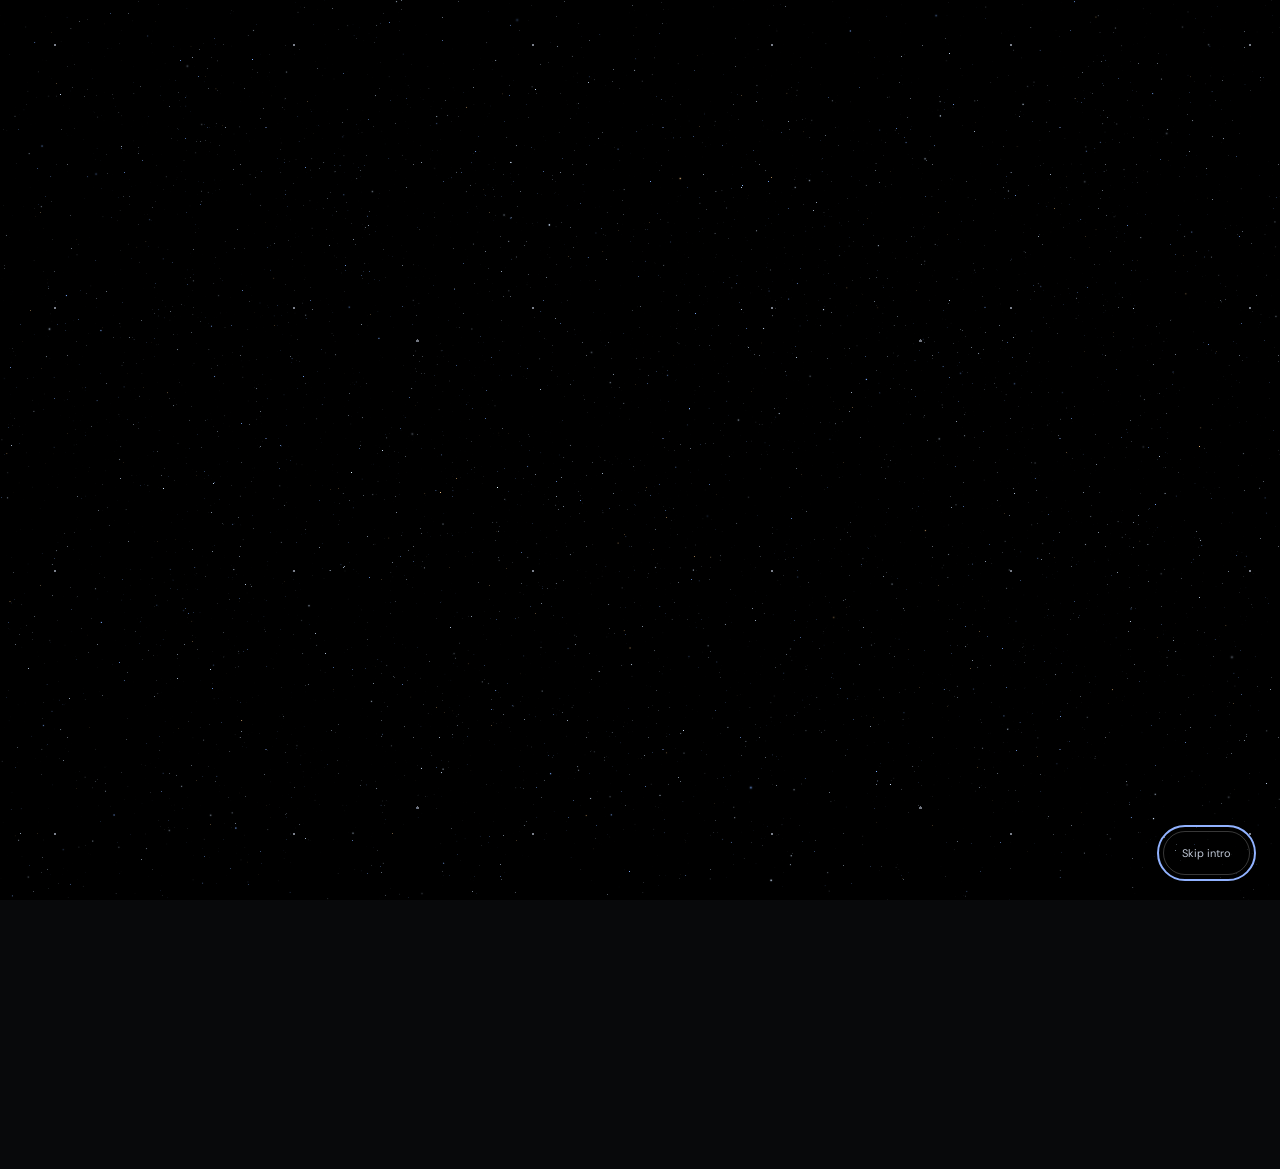
<file: index.html>
<!doctype html>
<html lang="en">
  <head>
    <meta charset="UTF-8" />
    <meta name="viewport" content="width=device-width, initial-scale=1.0" />
    <meta name="theme-color" content="#08090b" />
    <meta name="description" content="Explore the projects, academics, internships, and achievements of Dhruva Nerella." />
    <title>Dhruva Nerella — Projects & Portfolio</title>
    <link rel="icon" type="image/svg+xml" href="/favicon.svg?v=2" />
    <link rel="preload" as="image" href="/media/curiosity-core-live-poster.png" />
    <style>html{background:#000}body{margin:0}.portfolio-boot{background:#000;position:fixed;inset:0}.entrance-sky{pointer-events:none;background-image:radial-gradient(1px 1px at 23% 17%,#e1eaff8c 98%,#0000),radial-gradient(1px 1px at 67% 41%,#91b2ff66 98%,#0000),radial-gradient(1.5px 1.5px at 83% 73%,#e1eaff80 98%,#0000),radial-gradient(.7px .7px at 39% 86%,#e1eaff66 98%,#0000),radial-gradient(.7px .7px at 9% 57%,#c5a67966 98%,#0000);background-size:239px 263px,397px 311px,503px 467px,173px 191px,449px 373px;position:absolute;inset:0}</style>
    <script type="module" crossorigin src="/assets/index-CgmAr9Qj.js"></script>
    <link rel="stylesheet" crossorigin href="/assets/index-BarHUwaZ.css">
      <link rel="canonical" href="https://ayanokoji12786.github.io/" />
  </head>
  <body>
    <div id="root">
      <div class="portfolio-boot" role="status" aria-label="Opening Dhruva’s portfolio"><div class="entrance-sky" aria-hidden="true"></div></div>
    </div>
    <noscript><style>.portfolio-boot{display:none}</style><main style="padding:7vw;color:#f5f5f7;font-family:Arial,sans-serif"><h1>Dhruva Nerella</h1><p>I build things to understand how they work.</p><p>Enable JavaScript to explore my projects, research, academics, and achievements.</p><a style="color:#91b2ff" href="https://github.com/Ayanokoji12786">Explore my GitHub</a></main></noscript>
  </body>
</html>
</file>
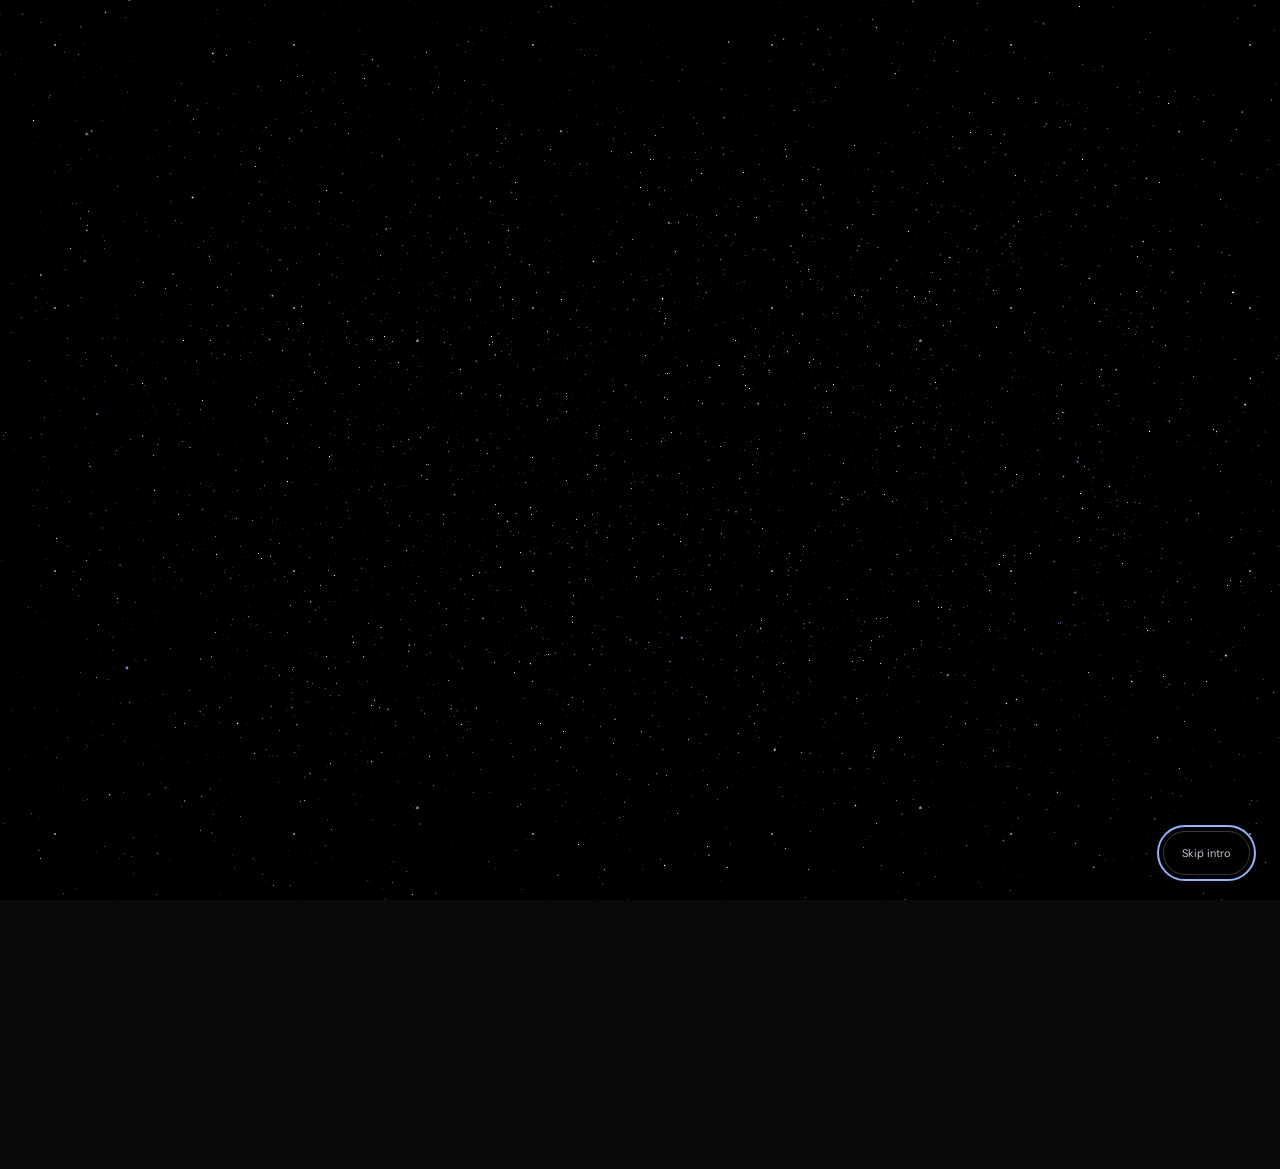
<file: about/index.html>
<!doctype html>
<html lang="en">
  <head>
    <meta charset="UTF-8" />
    <meta name="viewport" content="width=device-width, initial-scale=1.0" />
    <meta name="theme-color" content="#08090b" />
    <meta name="description" content="Explore the projects, academics, internships, and achievements of Dhruva Nerella." />
    <title>Dhruva Nerella — Projects & Portfolio</title>
    <link rel="icon" type="image/svg+xml" href="/favicon.svg?v=2" />
    <link rel="preload" as="image" href="/media/curiosity-core-live-poster.png" />
    <style>html{background:#000}body{margin:0}.portfolio-boot{background:#000;position:fixed;inset:0}.entrance-sky{pointer-events:none;background-image:radial-gradient(1px 1px at 23% 17%,#e1eaff8c 98%,#0000),radial-gradient(1px 1px at 67% 41%,#91b2ff66 98%,#0000),radial-gradient(1.5px 1.5px at 83% 73%,#e1eaff80 98%,#0000),radial-gradient(.7px .7px at 39% 86%,#e1eaff66 98%,#0000),radial-gradient(.7px .7px at 9% 57%,#c5a67966 98%,#0000);background-size:239px 263px,397px 311px,503px 467px,173px 191px,449px 373px;position:absolute;inset:0}</style>
    <script type="module" crossorigin src="/assets/index-CgmAr9Qj.js"></script>
    <link rel="stylesheet" crossorigin href="/assets/index-BarHUwaZ.css">
      <link rel="canonical" href="https://ayanokoji12786.github.io/about/" />
  </head>
  <body>
    <div id="root">
      <div class="portfolio-boot" role="status" aria-label="Opening Dhruva’s portfolio"><div class="entrance-sky" aria-hidden="true"></div></div>
    </div>
    <noscript><style>.portfolio-boot{display:none}</style><main style="padding:7vw;color:#f5f5f7;font-family:Arial,sans-serif"><h1>Dhruva Nerella</h1><p>I build things to understand how they work.</p><p>Enable JavaScript to explore my projects, research, academics, and achievements.</p><a style="color:#91b2ff" href="https://github.com/Ayanokoji12786">Explore my GitHub</a></main></noscript>
  </body>
</html>
</file>
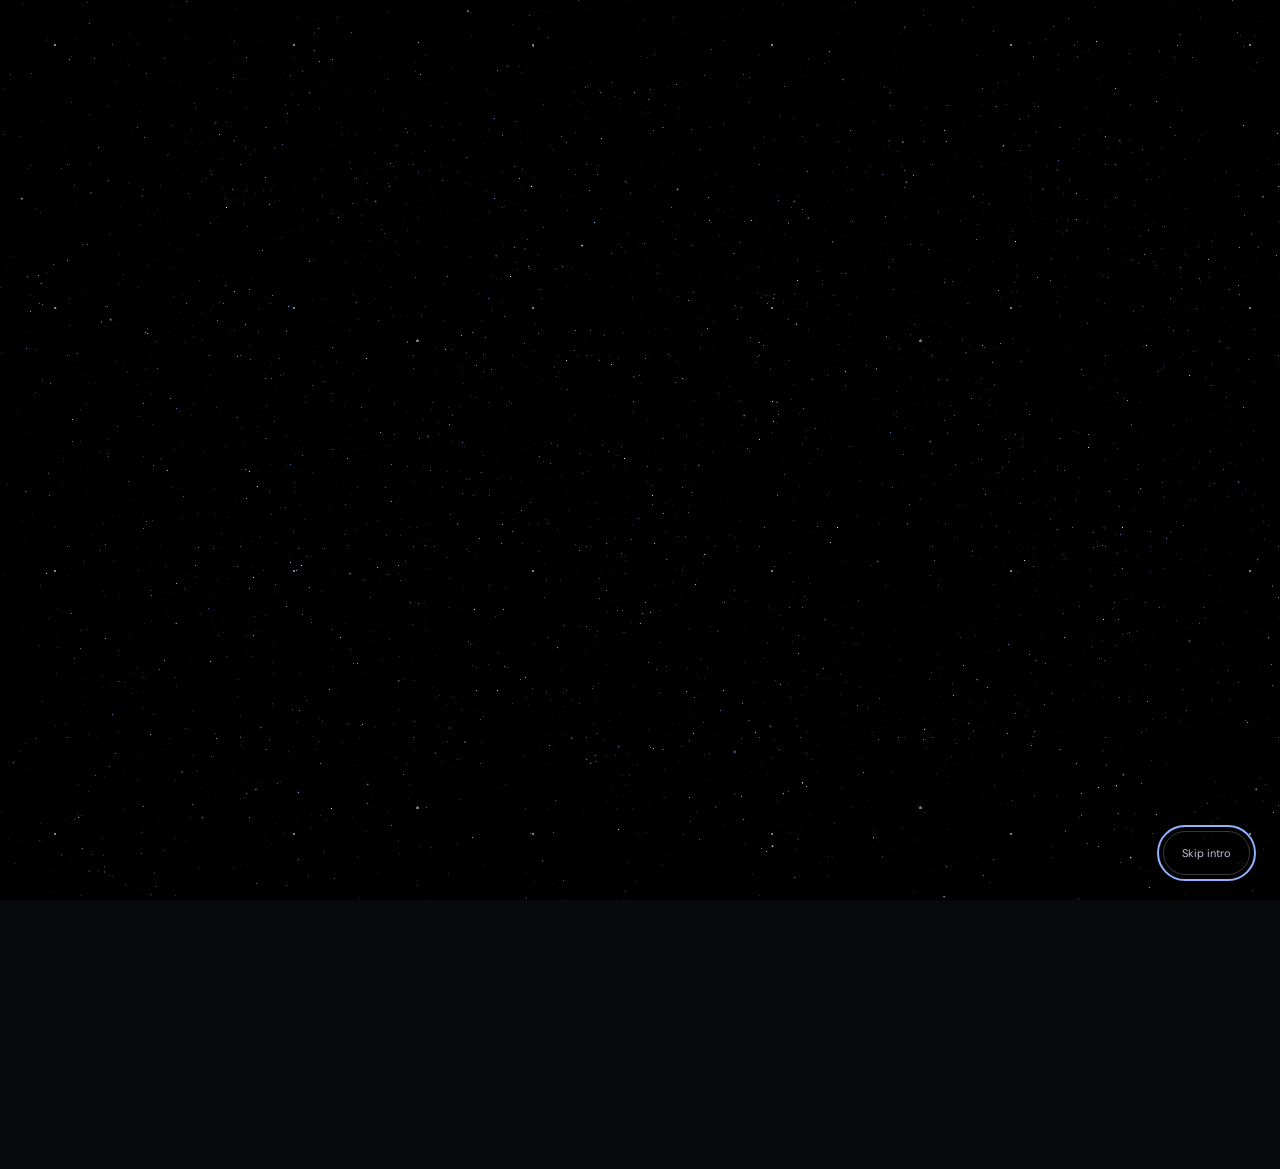
<file: achievements/index.html>
<!doctype html>
<html lang="en">
  <head>
    <meta charset="UTF-8" />
    <meta name="viewport" content="width=device-width, initial-scale=1.0" />
    <meta name="theme-color" content="#08090b" />
    <meta name="description" content="Explore the projects, academics, internships, and achievements of Dhruva Nerella." />
    <title>Dhruva Nerella — Projects & Portfolio</title>
    <link rel="icon" type="image/svg+xml" href="/favicon.svg?v=2" />
    <link rel="preload" as="image" href="/media/curiosity-core-live-poster.png" />
    <style>html{background:#000}body{margin:0}.portfolio-boot{background:#000;position:fixed;inset:0}.entrance-sky{pointer-events:none;background-image:radial-gradient(1px 1px at 23% 17%,#e1eaff8c 98%,#0000),radial-gradient(1px 1px at 67% 41%,#91b2ff66 98%,#0000),radial-gradient(1.5px 1.5px at 83% 73%,#e1eaff80 98%,#0000),radial-gradient(.7px .7px at 39% 86%,#e1eaff66 98%,#0000),radial-gradient(.7px .7px at 9% 57%,#c5a67966 98%,#0000);background-size:239px 263px,397px 311px,503px 467px,173px 191px,449px 373px;position:absolute;inset:0}</style>
    <script type="module" crossorigin src="/assets/index-CgmAr9Qj.js"></script>
    <link rel="stylesheet" crossorigin href="/assets/index-BarHUwaZ.css">
      <link rel="canonical" href="https://ayanokoji12786.github.io/achievements/" />
  </head>
  <body>
    <div id="root">
      <div class="portfolio-boot" role="status" aria-label="Opening Dhruva’s portfolio"><div class="entrance-sky" aria-hidden="true"></div></div>
    </div>
    <noscript><style>.portfolio-boot{display:none}</style><main style="padding:7vw;color:#f5f5f7;font-family:Arial,sans-serif"><h1>Dhruva Nerella</h1><p>I build things to understand how they work.</p><p>Enable JavaScript to explore my projects, research, academics, and achievements.</p><a style="color:#91b2ff" href="https://github.com/Ayanokoji12786">Explore my GitHub</a></main></noscript>
  </body>
</html>
</file>
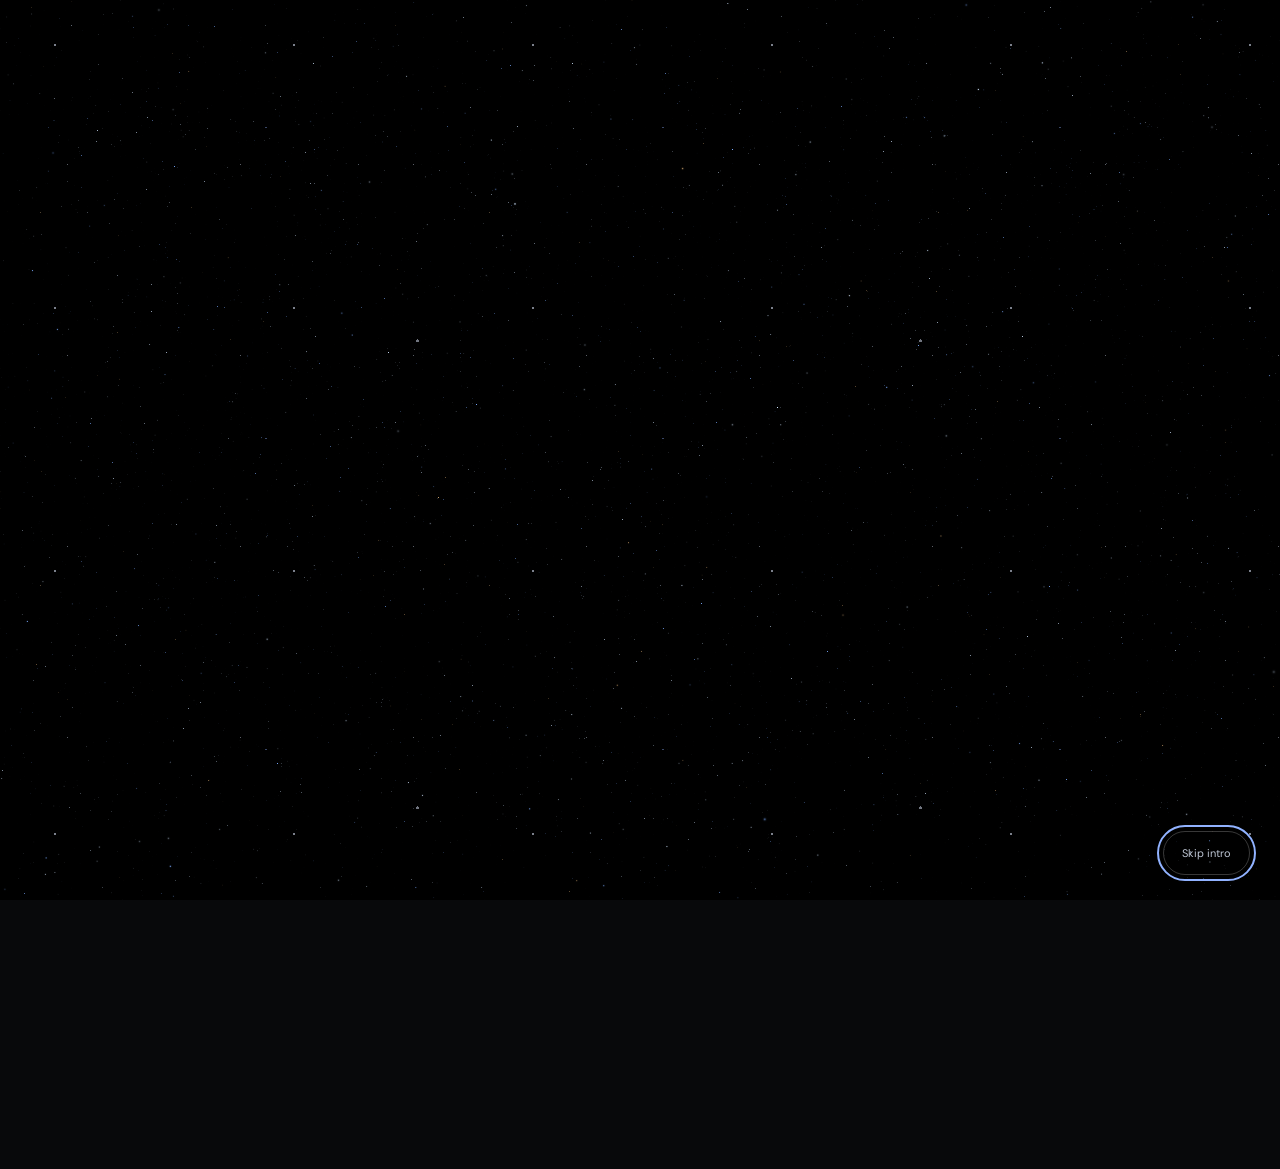
<file: particle-lab/index.html>
<!doctype html>
<html lang="en">
  <head>
    <meta charset="UTF-8" />
    <meta name="viewport" content="width=device-width, initial-scale=1.0" />
    <meta name="theme-color" content="#08090b" />
    <meta name="description" content="Explore the projects, academics, internships, and achievements of Dhruva Nerella." />
    <title>Dhruva Nerella — Projects & Portfolio</title>
    <link rel="icon" type="image/svg+xml" href="/favicon.svg?v=2" />
    <link rel="preload" as="image" href="/media/curiosity-core-live-poster.png" />
    <style>html{background:#000}body{margin:0}.portfolio-boot{background:#000;position:fixed;inset:0}.entrance-sky{pointer-events:none;background-image:radial-gradient(1px 1px at 23% 17%,#e1eaff8c 98%,#0000),radial-gradient(1px 1px at 67% 41%,#91b2ff66 98%,#0000),radial-gradient(1.5px 1.5px at 83% 73%,#e1eaff80 98%,#0000),radial-gradient(.7px .7px at 39% 86%,#e1eaff66 98%,#0000),radial-gradient(.7px .7px at 9% 57%,#c5a67966 98%,#0000);background-size:239px 263px,397px 311px,503px 467px,173px 191px,449px 373px;position:absolute;inset:0}</style>
    <script type="module" crossorigin src="/assets/index-CgmAr9Qj.js"></script>
    <link rel="stylesheet" crossorigin href="/assets/index-BarHUwaZ.css">
      <link rel="canonical" href="https://ayanokoji12786.github.io/particle-lab/" />
  </head>
  <body>
    <div id="root">
      <div class="portfolio-boot" role="status" aria-label="Opening Dhruva’s portfolio"><div class="entrance-sky" aria-hidden="true"></div></div>
    </div>
    <noscript><style>.portfolio-boot{display:none}</style><main style="padding:7vw;color:#f5f5f7;font-family:Arial,sans-serif"><h1>Dhruva Nerella</h1><p>I build things to understand how they work.</p><p>Enable JavaScript to explore my projects, research, academics, and achievements.</p><a style="color:#91b2ff" href="https://github.com/Ayanokoji12786">Explore my GitHub</a></main></noscript>
  </body>
</html>
</file>
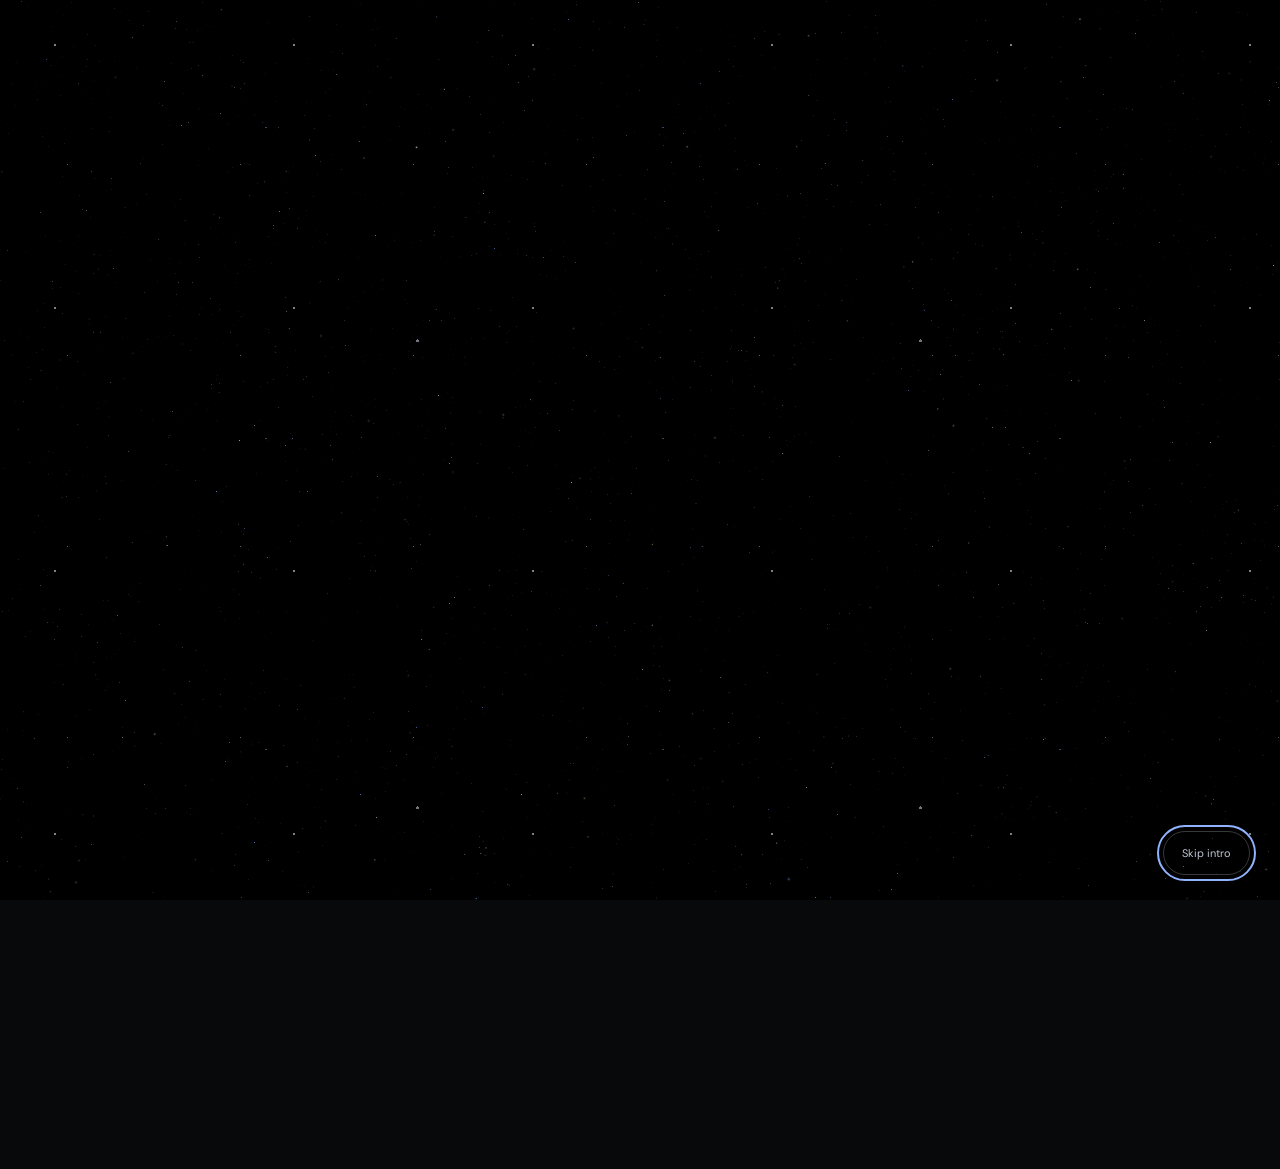
<file: projects/index.html>
<!doctype html>
<html lang="en">
  <head>
    <meta charset="UTF-8" />
    <meta name="viewport" content="width=device-width, initial-scale=1.0" />
    <meta name="theme-color" content="#08090b" />
    <meta name="description" content="Explore the projects, academics, internships, and achievements of Dhruva Nerella." />
    <title>Dhruva Nerella — Projects & Portfolio</title>
    <link rel="icon" type="image/svg+xml" href="/favicon.svg?v=2" />
    <link rel="preload" as="image" href="/media/curiosity-core-live-poster.png" />
    <style>html{background:#000}body{margin:0}.portfolio-boot{background:#000;position:fixed;inset:0}.entrance-sky{pointer-events:none;background-image:radial-gradient(1px 1px at 23% 17%,#e1eaff8c 98%,#0000),radial-gradient(1px 1px at 67% 41%,#91b2ff66 98%,#0000),radial-gradient(1.5px 1.5px at 83% 73%,#e1eaff80 98%,#0000),radial-gradient(.7px .7px at 39% 86%,#e1eaff66 98%,#0000),radial-gradient(.7px .7px at 9% 57%,#c5a67966 98%,#0000);background-size:239px 263px,397px 311px,503px 467px,173px 191px,449px 373px;position:absolute;inset:0}</style>
    <script type="module" crossorigin src="/assets/index-CgmAr9Qj.js"></script>
    <link rel="stylesheet" crossorigin href="/assets/index-BarHUwaZ.css">
      <link rel="canonical" href="https://ayanokoji12786.github.io/projects/" />
  </head>
  <body>
    <div id="root">
      <div class="portfolio-boot" role="status" aria-label="Opening Dhruva’s portfolio"><div class="entrance-sky" aria-hidden="true"></div></div>
    </div>
    <noscript><style>.portfolio-boot{display:none}</style><main style="padding:7vw;color:#f5f5f7;font-family:Arial,sans-serif"><h1>Dhruva Nerella</h1><p>I build things to understand how they work.</p><p>Enable JavaScript to explore my projects, research, academics, and achievements.</p><a style="color:#91b2ff" href="https://github.com/Ayanokoji12786">Explore my GitHub</a></main></noscript>
  </body>
</html>
</file>
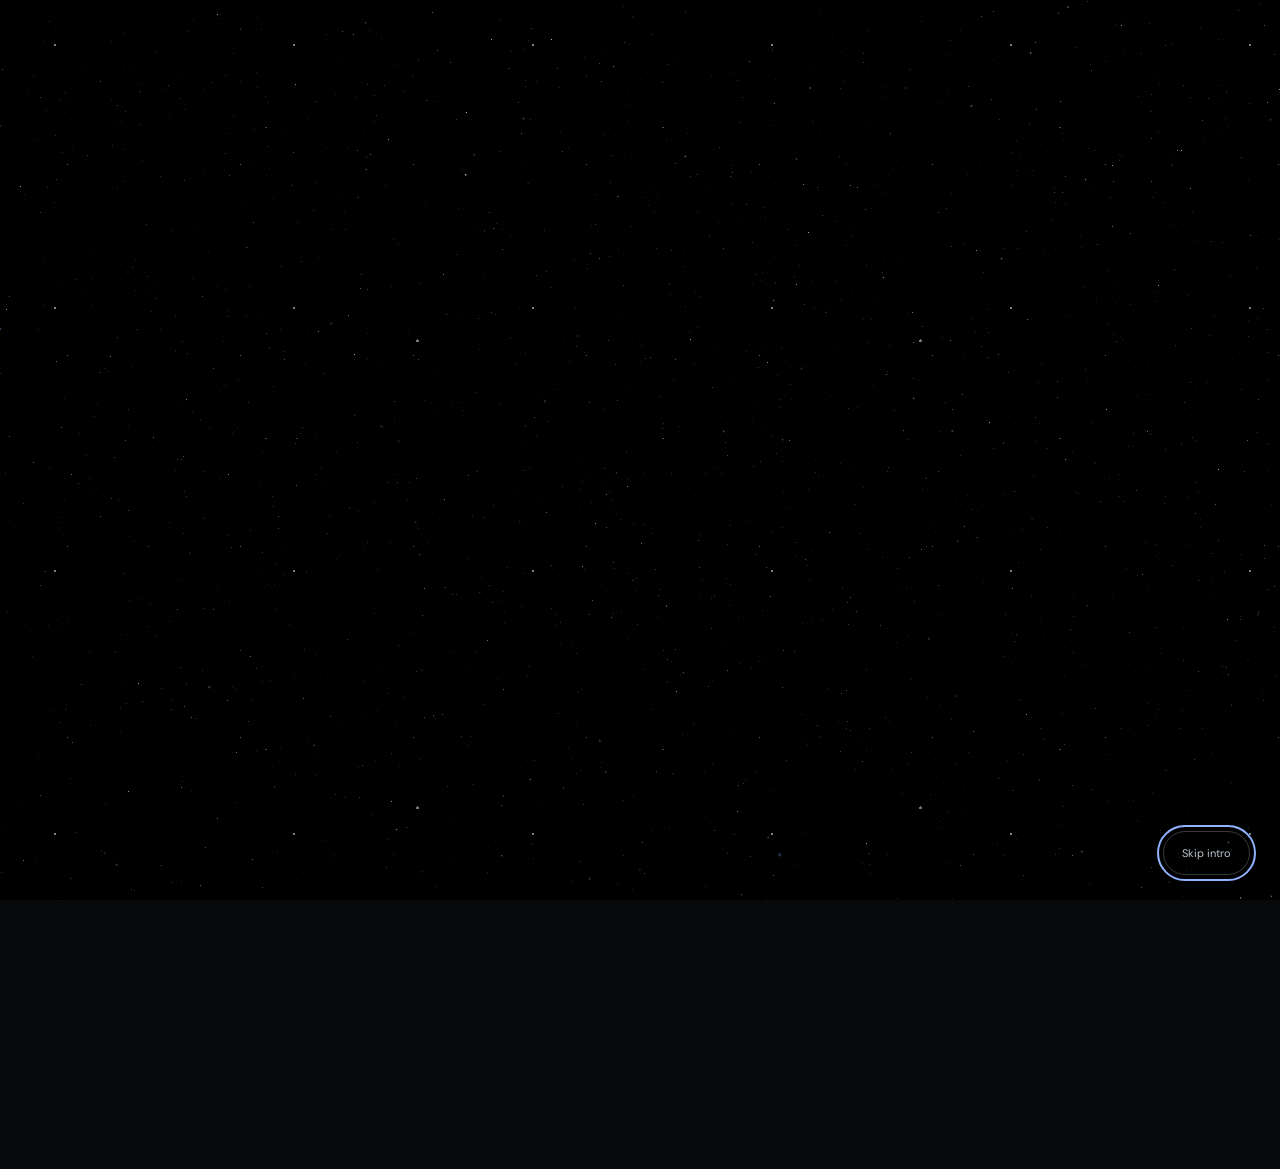
<file: research/index.html>
<!doctype html>
<html lang="en">
  <head>
    <meta charset="UTF-8" />
    <meta name="viewport" content="width=device-width, initial-scale=1.0" />
    <meta name="theme-color" content="#08090b" />
    <meta name="description" content="Explore the projects, academics, internships, and achievements of Dhruva Nerella." />
    <title>Dhruva Nerella — Projects & Portfolio</title>
    <link rel="icon" type="image/svg+xml" href="/favicon.svg?v=2" />
    <link rel="preload" as="image" href="/media/curiosity-core-live-poster.png" />
    <style>html{background:#000}body{margin:0}.portfolio-boot{background:#000;position:fixed;inset:0}.entrance-sky{pointer-events:none;background-image:radial-gradient(1px 1px at 23% 17%,#e1eaff8c 98%,#0000),radial-gradient(1px 1px at 67% 41%,#91b2ff66 98%,#0000),radial-gradient(1.5px 1.5px at 83% 73%,#e1eaff80 98%,#0000),radial-gradient(.7px .7px at 39% 86%,#e1eaff66 98%,#0000),radial-gradient(.7px .7px at 9% 57%,#c5a67966 98%,#0000);background-size:239px 263px,397px 311px,503px 467px,173px 191px,449px 373px;position:absolute;inset:0}</style>
    <script type="module" crossorigin src="/assets/index-CgmAr9Qj.js"></script>
    <link rel="stylesheet" crossorigin href="/assets/index-BarHUwaZ.css">
      <link rel="canonical" href="https://ayanokoji12786.github.io/research/" />
  </head>
  <body>
    <div id="root">
      <div class="portfolio-boot" role="status" aria-label="Opening Dhruva’s portfolio"><div class="entrance-sky" aria-hidden="true"></div></div>
    </div>
    <noscript><style>.portfolio-boot{display:none}</style><main style="padding:7vw;color:#f5f5f7;font-family:Arial,sans-serif"><h1>Dhruva Nerella</h1><p>I build things to understand how they work.</p><p>Enable JavaScript to explore my projects, research, academics, and achievements.</p><a style="color:#91b2ff" href="https://github.com/Ayanokoji12786">Explore my GitHub</a></main></noscript>
  </body>
</html>
</file>
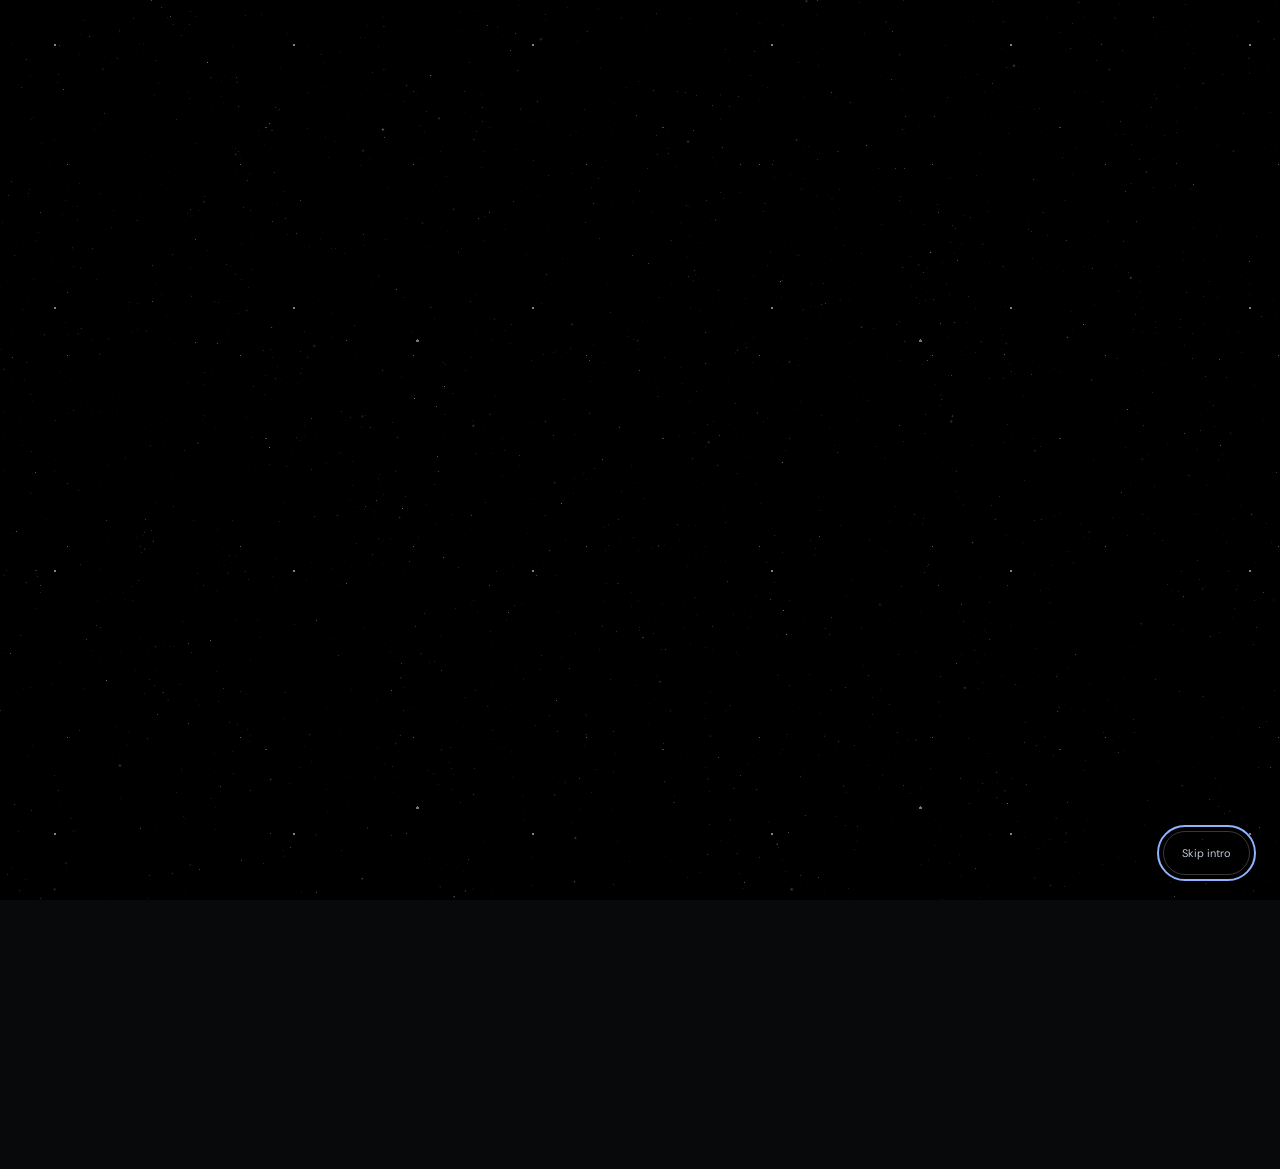
<file: projects/algo/index.html>
<!doctype html>
<html lang="en">
  <head>
    <meta charset="UTF-8" />
    <meta name="viewport" content="width=device-width, initial-scale=1.0" />
    <meta name="theme-color" content="#08090b" />
    <meta name="description" content="Explore the projects, academics, internships, and achievements of Dhruva Nerella." />
    <title>Dhruva Nerella — Projects & Portfolio</title>
    <link rel="icon" type="image/svg+xml" href="/favicon.svg?v=2" />
    <link rel="preload" as="image" href="/media/curiosity-core-live-poster.png" />
    <style>html{background:#000}body{margin:0}.portfolio-boot{background:#000;position:fixed;inset:0}.entrance-sky{pointer-events:none;background-image:radial-gradient(1px 1px at 23% 17%,#e1eaff8c 98%,#0000),radial-gradient(1px 1px at 67% 41%,#91b2ff66 98%,#0000),radial-gradient(1.5px 1.5px at 83% 73%,#e1eaff80 98%,#0000),radial-gradient(.7px .7px at 39% 86%,#e1eaff66 98%,#0000),radial-gradient(.7px .7px at 9% 57%,#c5a67966 98%,#0000);background-size:239px 263px,397px 311px,503px 467px,173px 191px,449px 373px;position:absolute;inset:0}</style>
    <script type="module" crossorigin src="/assets/index-CgmAr9Qj.js"></script>
    <link rel="stylesheet" crossorigin href="/assets/index-BarHUwaZ.css">
      <link rel="canonical" href="https://ayanokoji12786.github.io/projects/algo/" />
  </head>
  <body>
    <div id="root">
      <div class="portfolio-boot" role="status" aria-label="Opening Dhruva’s portfolio"><div class="entrance-sky" aria-hidden="true"></div></div>
    </div>
    <noscript><style>.portfolio-boot{display:none}</style><main style="padding:7vw;color:#f5f5f7;font-family:Arial,sans-serif"><h1>Dhruva Nerella</h1><p>I build things to understand how they work.</p><p>Enable JavaScript to explore my projects, research, academics, and achievements.</p><a style="color:#91b2ff" href="https://github.com/Ayanokoji12786">Explore my GitHub</a></main></noscript>
  </body>
</html>
</file>
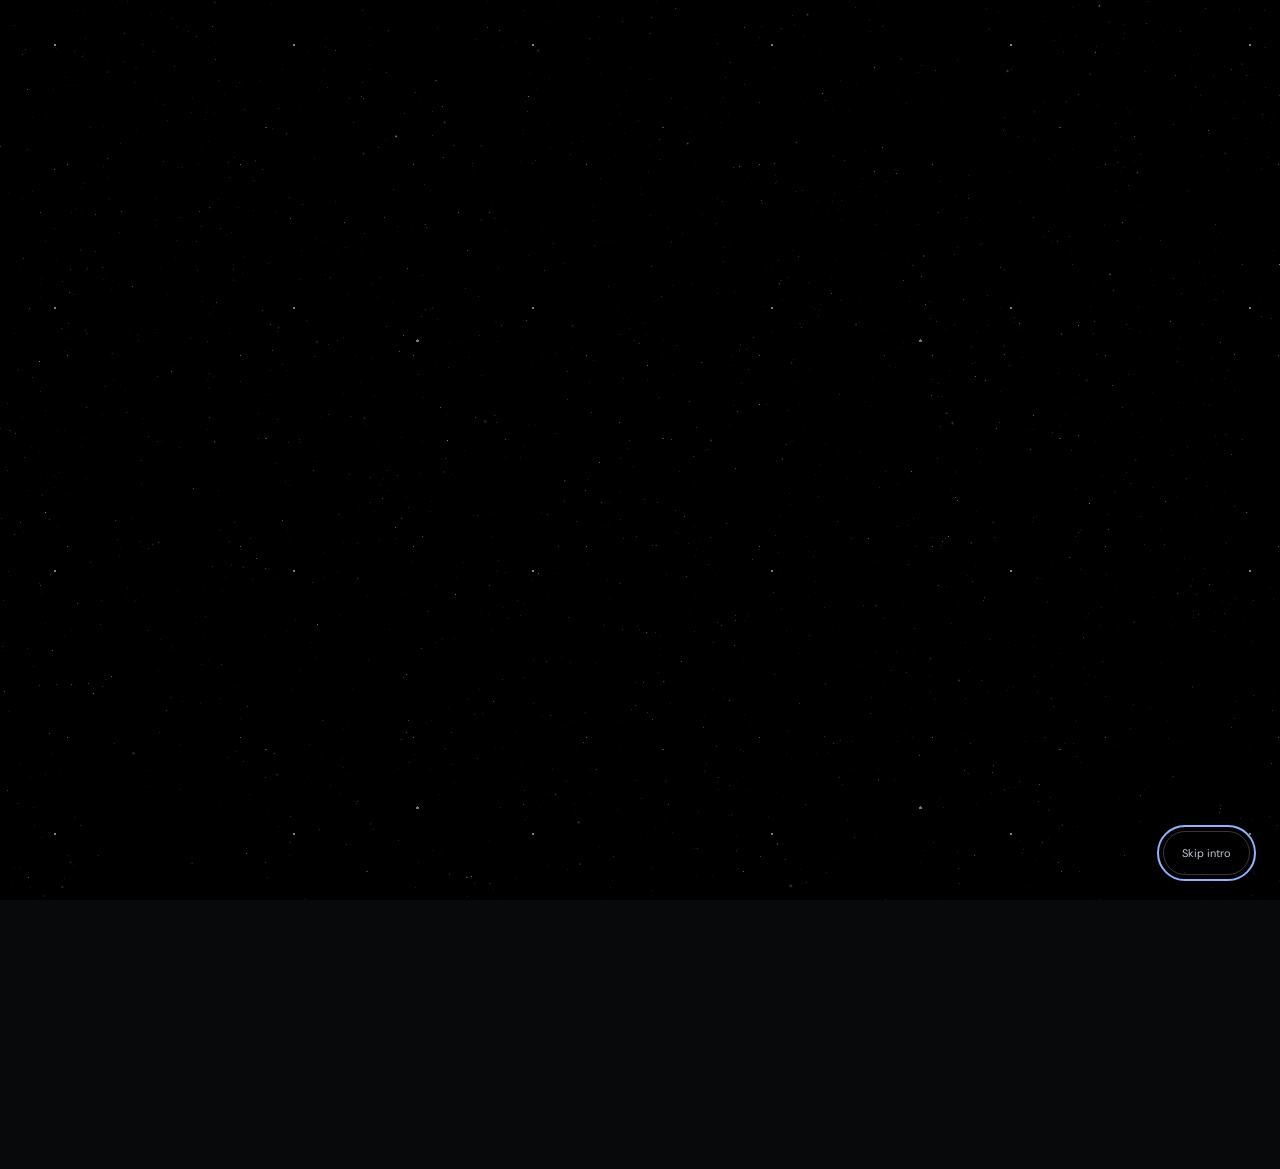
<file: projects/minecraft/index.html>
<!doctype html>
<html lang="en">
  <head>
    <meta charset="UTF-8" />
    <meta name="viewport" content="width=device-width, initial-scale=1.0" />
    <meta name="theme-color" content="#08090b" />
    <meta name="description" content="Explore the projects, academics, internships, and achievements of Dhruva Nerella." />
    <title>Dhruva Nerella — Projects & Portfolio</title>
    <link rel="icon" type="image/svg+xml" href="/favicon.svg?v=2" />
    <link rel="preload" as="image" href="/media/curiosity-core-live-poster.png" />
    <style>html{background:#000}body{margin:0}.portfolio-boot{background:#000;position:fixed;inset:0}.entrance-sky{pointer-events:none;background-image:radial-gradient(1px 1px at 23% 17%,#e1eaff8c 98%,#0000),radial-gradient(1px 1px at 67% 41%,#91b2ff66 98%,#0000),radial-gradient(1.5px 1.5px at 83% 73%,#e1eaff80 98%,#0000),radial-gradient(.7px .7px at 39% 86%,#e1eaff66 98%,#0000),radial-gradient(.7px .7px at 9% 57%,#c5a67966 98%,#0000);background-size:239px 263px,397px 311px,503px 467px,173px 191px,449px 373px;position:absolute;inset:0}</style>
    <script type="module" crossorigin src="/assets/index-CgmAr9Qj.js"></script>
    <link rel="stylesheet" crossorigin href="/assets/index-BarHUwaZ.css">
      <link rel="canonical" href="https://ayanokoji12786.github.io/projects/minecraft/" />
  </head>
  <body>
    <div id="root">
      <div class="portfolio-boot" role="status" aria-label="Opening Dhruva’s portfolio"><div class="entrance-sky" aria-hidden="true"></div></div>
    </div>
    <noscript><style>.portfolio-boot{display:none}</style><main style="padding:7vw;color:#f5f5f7;font-family:Arial,sans-serif"><h1>Dhruva Nerella</h1><p>I build things to understand how they work.</p><p>Enable JavaScript to explore my projects, research, academics, and achievements.</p><a style="color:#91b2ff" href="https://github.com/Ayanokoji12786">Explore my GitHub</a></main></noscript>
  </body>
</html>
</file>
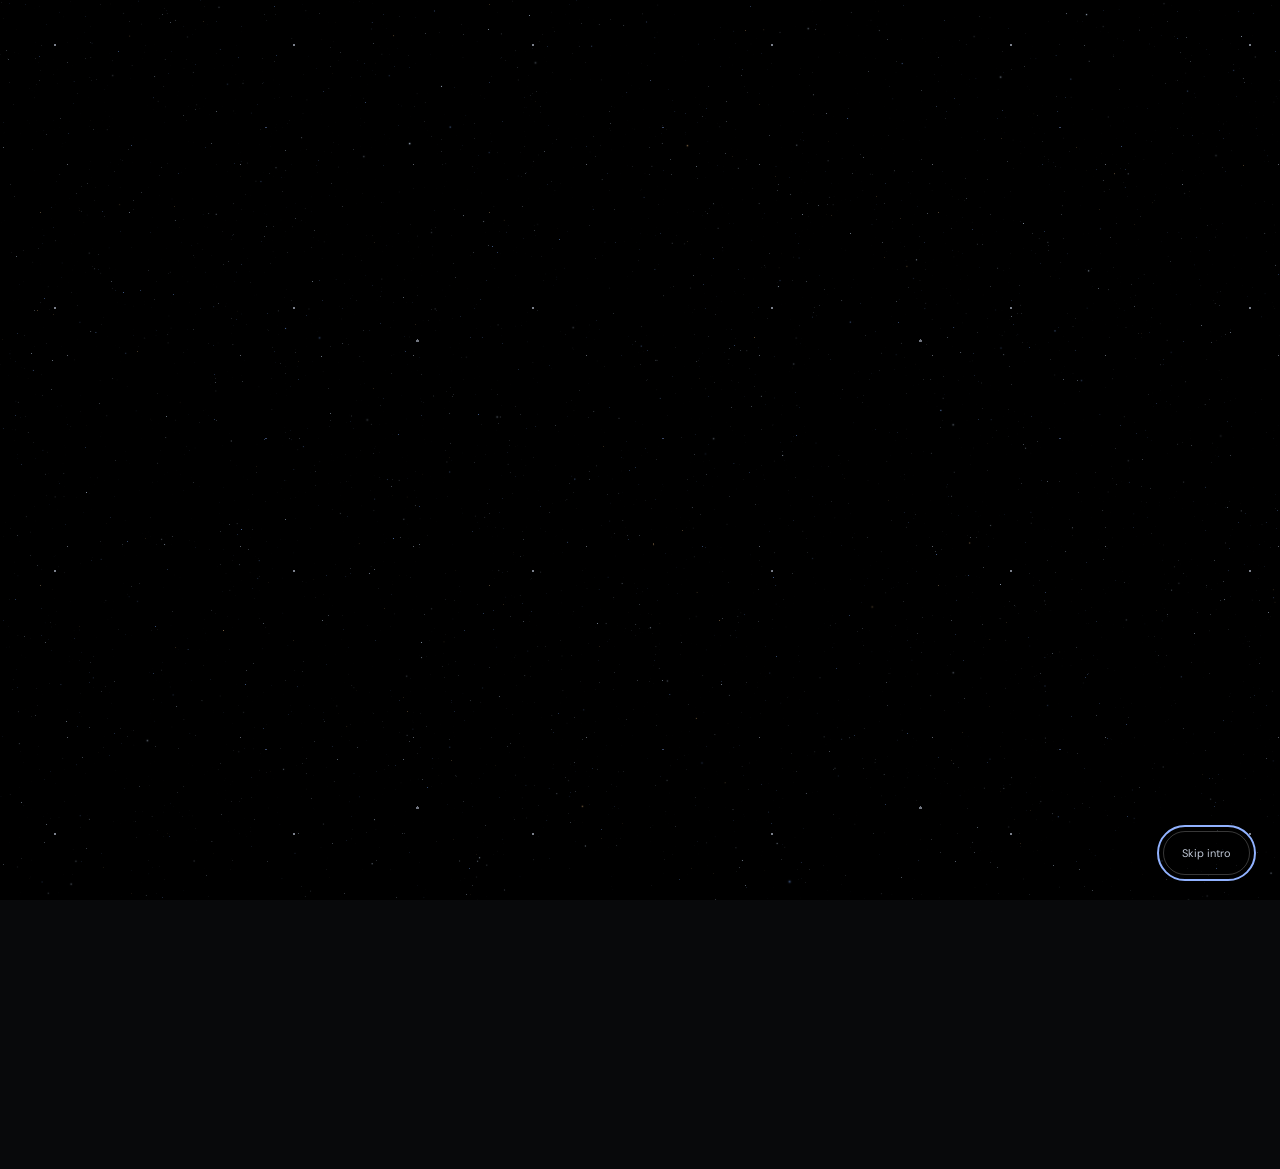
<file: projects/nimbus/index.html>
<!doctype html>
<html lang="en">
  <head>
    <meta charset="UTF-8" />
    <meta name="viewport" content="width=device-width, initial-scale=1.0" />
    <meta name="theme-color" content="#08090b" />
    <meta name="description" content="Explore the projects, academics, internships, and achievements of Dhruva Nerella." />
    <title>Dhruva Nerella — Projects & Portfolio</title>
    <link rel="icon" type="image/svg+xml" href="/favicon.svg?v=2" />
    <link rel="preload" as="image" href="/media/curiosity-core-live-poster.png" />
    <style>html{background:#000}body{margin:0}.portfolio-boot{background:#000;position:fixed;inset:0}.entrance-sky{pointer-events:none;background-image:radial-gradient(1px 1px at 23% 17%,#e1eaff8c 98%,#0000),radial-gradient(1px 1px at 67% 41%,#91b2ff66 98%,#0000),radial-gradient(1.5px 1.5px at 83% 73%,#e1eaff80 98%,#0000),radial-gradient(.7px .7px at 39% 86%,#e1eaff66 98%,#0000),radial-gradient(.7px .7px at 9% 57%,#c5a67966 98%,#0000);background-size:239px 263px,397px 311px,503px 467px,173px 191px,449px 373px;position:absolute;inset:0}</style>
    <script type="module" crossorigin src="/assets/index-CgmAr9Qj.js"></script>
    <link rel="stylesheet" crossorigin href="/assets/index-BarHUwaZ.css">
      <link rel="canonical" href="https://ayanokoji12786.github.io/projects/nimbus/" />
  </head>
  <body>
    <div id="root">
      <div class="portfolio-boot" role="status" aria-label="Opening Dhruva’s portfolio"><div class="entrance-sky" aria-hidden="true"></div></div>
    </div>
    <noscript><style>.portfolio-boot{display:none}</style><main style="padding:7vw;color:#f5f5f7;font-family:Arial,sans-serif"><h1>Dhruva Nerella</h1><p>I build things to understand how they work.</p><p>Enable JavaScript to explore my projects, research, academics, and achievements.</p><a style="color:#91b2ff" href="https://github.com/Ayanokoji12786">Explore my GitHub</a></main></noscript>
  </body>
</html>
</file>
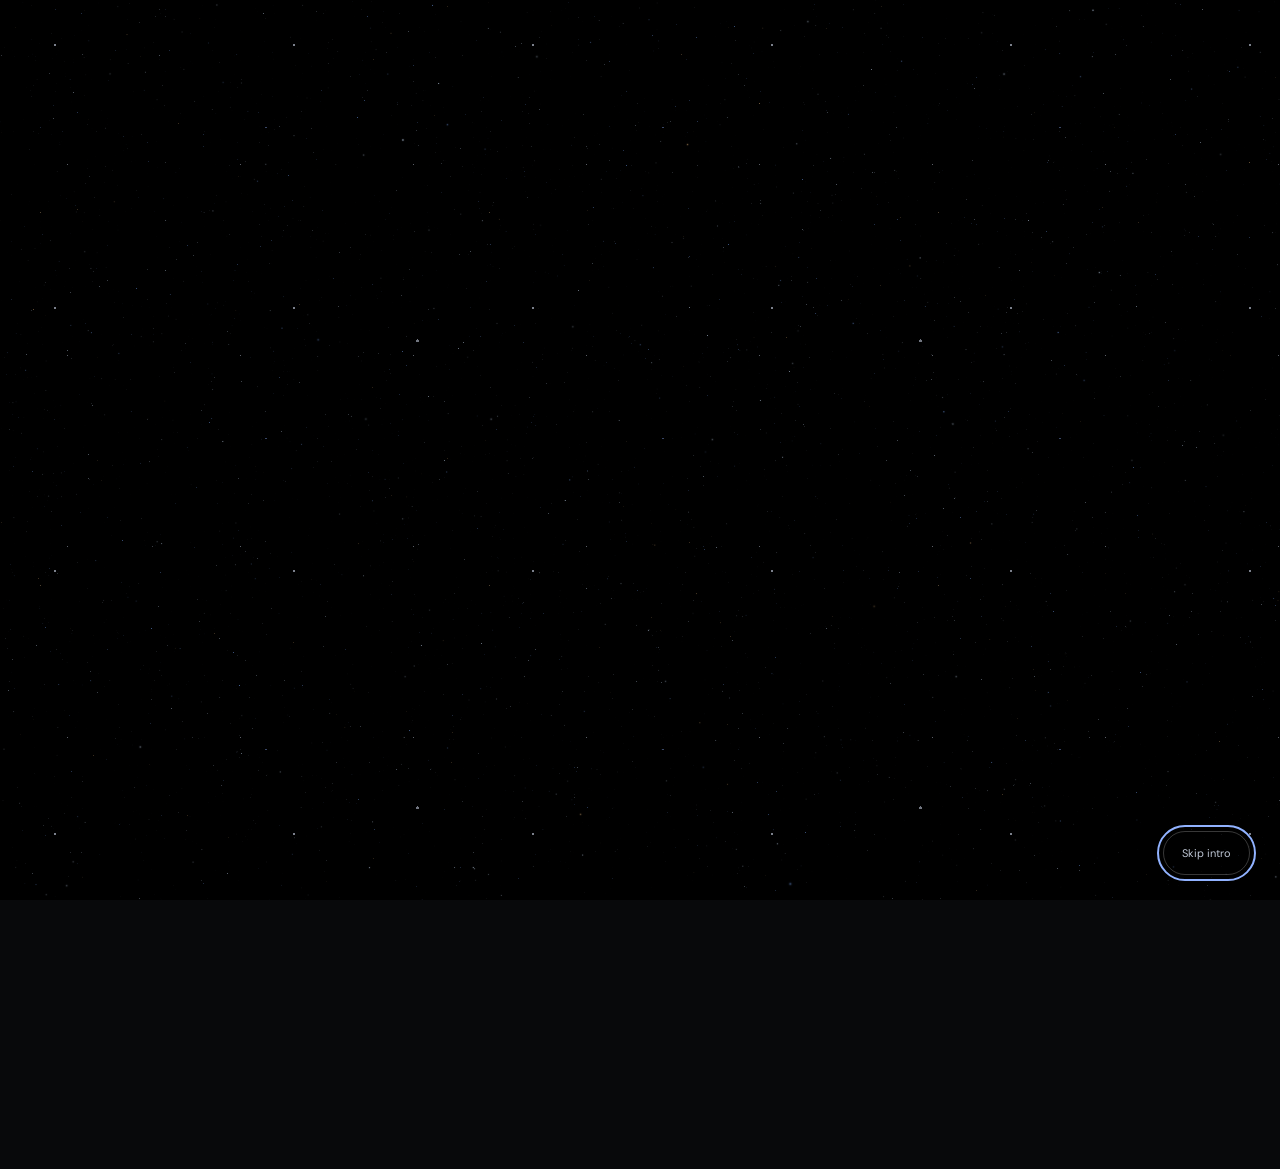
<file: projects/pathora/index.html>
<!doctype html>
<html lang="en">
  <head>
    <meta charset="UTF-8" />
    <meta name="viewport" content="width=device-width, initial-scale=1.0" />
    <meta name="theme-color" content="#08090b" />
    <meta name="description" content="Explore the projects, academics, internships, and achievements of Dhruva Nerella." />
    <title>Dhruva Nerella — Projects & Portfolio</title>
    <link rel="icon" type="image/svg+xml" href="/favicon.svg?v=2" />
    <link rel="preload" as="image" href="/media/curiosity-core-live-poster.png" />
    <style>html{background:#000}body{margin:0}.portfolio-boot{background:#000;position:fixed;inset:0}.entrance-sky{pointer-events:none;background-image:radial-gradient(1px 1px at 23% 17%,#e1eaff8c 98%,#0000),radial-gradient(1px 1px at 67% 41%,#91b2ff66 98%,#0000),radial-gradient(1.5px 1.5px at 83% 73%,#e1eaff80 98%,#0000),radial-gradient(.7px .7px at 39% 86%,#e1eaff66 98%,#0000),radial-gradient(.7px .7px at 9% 57%,#c5a67966 98%,#0000);background-size:239px 263px,397px 311px,503px 467px,173px 191px,449px 373px;position:absolute;inset:0}</style>
    <script type="module" crossorigin src="/assets/index-CgmAr9Qj.js"></script>
    <link rel="stylesheet" crossorigin href="/assets/index-BarHUwaZ.css">
      <link rel="canonical" href="https://ayanokoji12786.github.io/projects/pathora/" />
  </head>
  <body>
    <div id="root">
      <div class="portfolio-boot" role="status" aria-label="Opening Dhruva’s portfolio"><div class="entrance-sky" aria-hidden="true"></div></div>
    </div>
    <noscript><style>.portfolio-boot{display:none}</style><main style="padding:7vw;color:#f5f5f7;font-family:Arial,sans-serif"><h1>Dhruva Nerella</h1><p>I build things to understand how they work.</p><p>Enable JavaScript to explore my projects, research, academics, and achievements.</p><a style="color:#91b2ff" href="https://github.com/Ayanokoji12786">Explore my GitHub</a></main></noscript>
  </body>
</html>
</file>
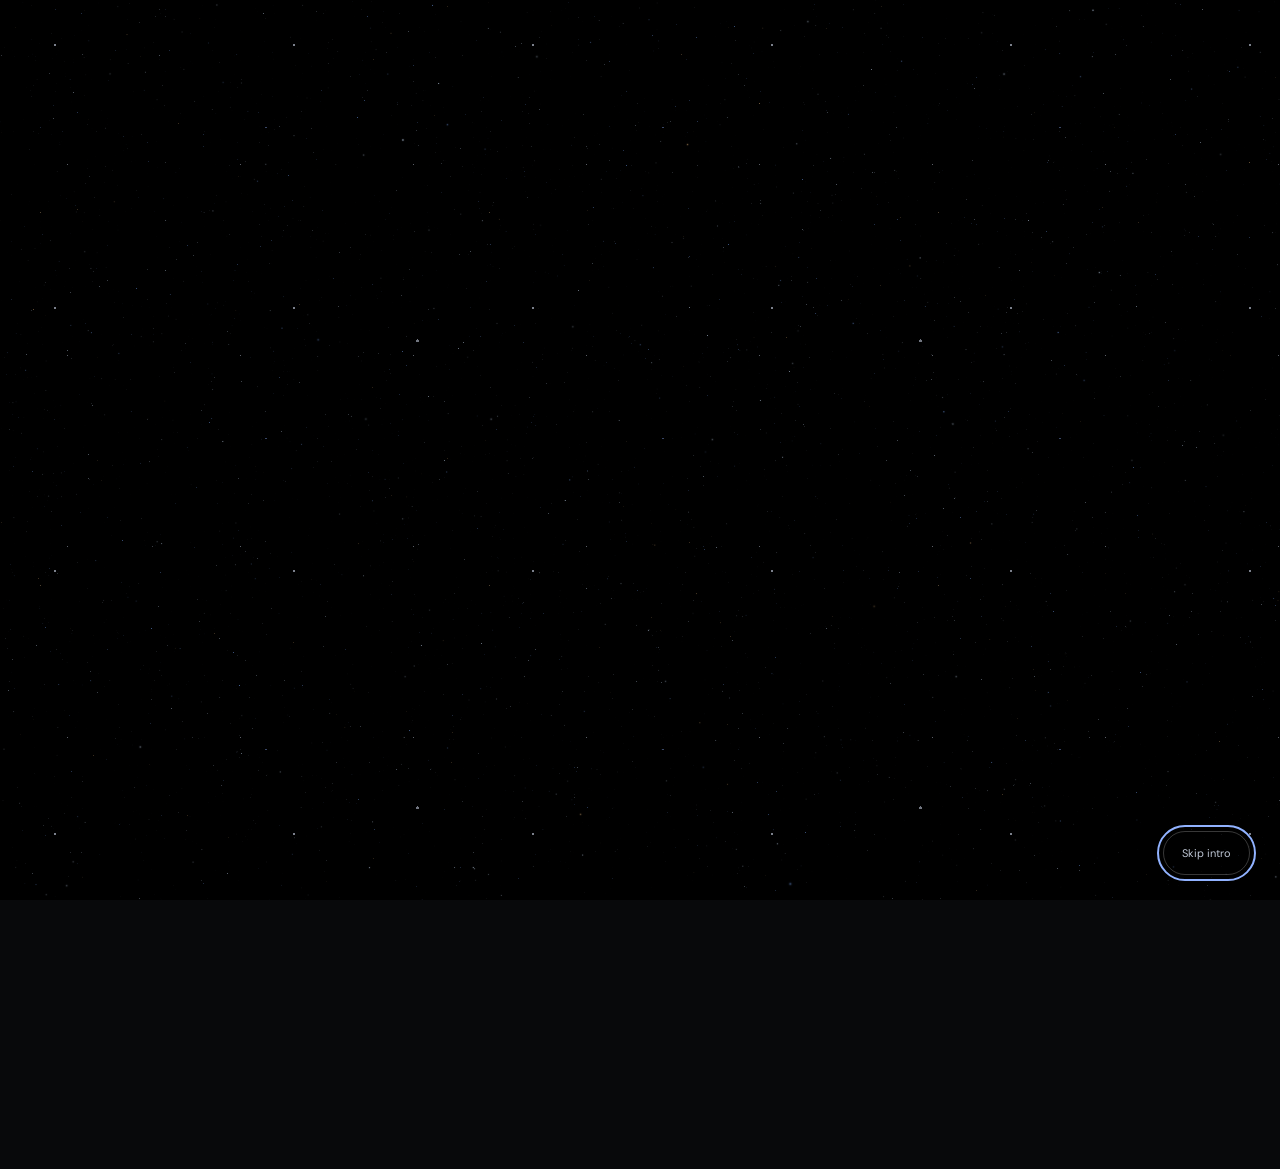
<file: projects/radar/index.html>
<!doctype html>
<html lang="en">
  <head>
    <meta charset="UTF-8" />
    <meta name="viewport" content="width=device-width, initial-scale=1.0" />
    <meta name="theme-color" content="#08090b" />
    <meta name="description" content="Explore the projects, academics, internships, and achievements of Dhruva Nerella." />
    <title>Dhruva Nerella — Projects & Portfolio</title>
    <link rel="icon" type="image/svg+xml" href="/favicon.svg?v=2" />
    <link rel="preload" as="image" href="/media/curiosity-core-live-poster.png" />
    <style>html{background:#000}body{margin:0}.portfolio-boot{background:#000;position:fixed;inset:0}.entrance-sky{pointer-events:none;background-image:radial-gradient(1px 1px at 23% 17%,#e1eaff8c 98%,#0000),radial-gradient(1px 1px at 67% 41%,#91b2ff66 98%,#0000),radial-gradient(1.5px 1.5px at 83% 73%,#e1eaff80 98%,#0000),radial-gradient(.7px .7px at 39% 86%,#e1eaff66 98%,#0000),radial-gradient(.7px .7px at 9% 57%,#c5a67966 98%,#0000);background-size:239px 263px,397px 311px,503px 467px,173px 191px,449px 373px;position:absolute;inset:0}</style>
    <script type="module" crossorigin src="/assets/index-CgmAr9Qj.js"></script>
    <link rel="stylesheet" crossorigin href="/assets/index-BarHUwaZ.css">
      <link rel="canonical" href="https://ayanokoji12786.github.io/projects/radar/" />
  </head>
  <body>
    <div id="root">
      <div class="portfolio-boot" role="status" aria-label="Opening Dhruva’s portfolio"><div class="entrance-sky" aria-hidden="true"></div></div>
    </div>
    <noscript><style>.portfolio-boot{display:none}</style><main style="padding:7vw;color:#f5f5f7;font-family:Arial,sans-serif"><h1>Dhruva Nerella</h1><p>I build things to understand how they work.</p><p>Enable JavaScript to explore my projects, research, academics, and achievements.</p><a style="color:#91b2ff" href="https://github.com/Ayanokoji12786">Explore my GitHub</a></main></noscript>
  </body>
</html>
</file>
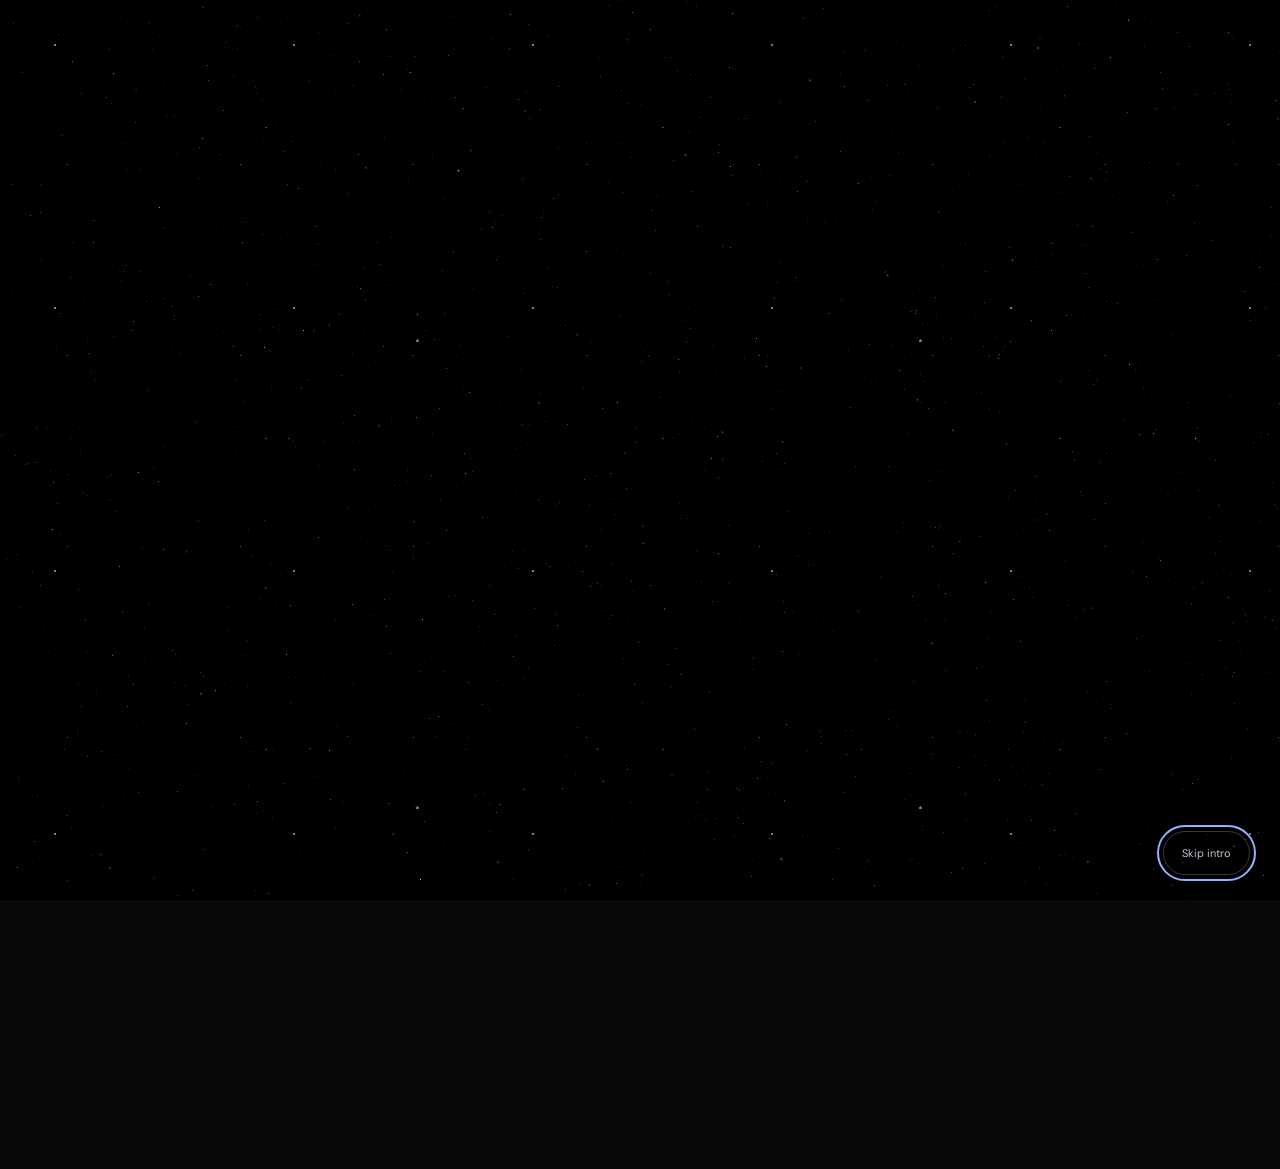
<file: projects/treasure/index.html>
<!doctype html>
<html lang="en">
  <head>
    <meta charset="UTF-8" />
    <meta name="viewport" content="width=device-width, initial-scale=1.0" />
    <meta name="theme-color" content="#08090b" />
    <meta name="description" content="Explore the projects, academics, internships, and achievements of Dhruva Nerella." />
    <title>Dhruva Nerella — Projects & Portfolio</title>
    <link rel="icon" type="image/svg+xml" href="/favicon.svg?v=2" />
    <link rel="preload" as="image" href="/media/curiosity-core-live-poster.png" />
    <style>html{background:#000}body{margin:0}.portfolio-boot{background:#000;position:fixed;inset:0}.entrance-sky{pointer-events:none;background-image:radial-gradient(1px 1px at 23% 17%,#e1eaff8c 98%,#0000),radial-gradient(1px 1px at 67% 41%,#91b2ff66 98%,#0000),radial-gradient(1.5px 1.5px at 83% 73%,#e1eaff80 98%,#0000),radial-gradient(.7px .7px at 39% 86%,#e1eaff66 98%,#0000),radial-gradient(.7px .7px at 9% 57%,#c5a67966 98%,#0000);background-size:239px 263px,397px 311px,503px 467px,173px 191px,449px 373px;position:absolute;inset:0}</style>
    <script type="module" crossorigin src="/assets/index-CgmAr9Qj.js"></script>
    <link rel="stylesheet" crossorigin href="/assets/index-BarHUwaZ.css">
      <link rel="canonical" href="https://ayanokoji12786.github.io/projects/treasure/" />
  </head>
  <body>
    <div id="root">
      <div class="portfolio-boot" role="status" aria-label="Opening Dhruva’s portfolio"><div class="entrance-sky" aria-hidden="true"></div></div>
    </div>
    <noscript><style>.portfolio-boot{display:none}</style><main style="padding:7vw;color:#f5f5f7;font-family:Arial,sans-serif"><h1>Dhruva Nerella</h1><p>I build things to understand how they work.</p><p>Enable JavaScript to explore my projects, research, academics, and achievements.</p><a style="color:#91b2ff" href="https://github.com/Ayanokoji12786">Explore my GitHub</a></main></noscript>
  </body>
</html>
</file>
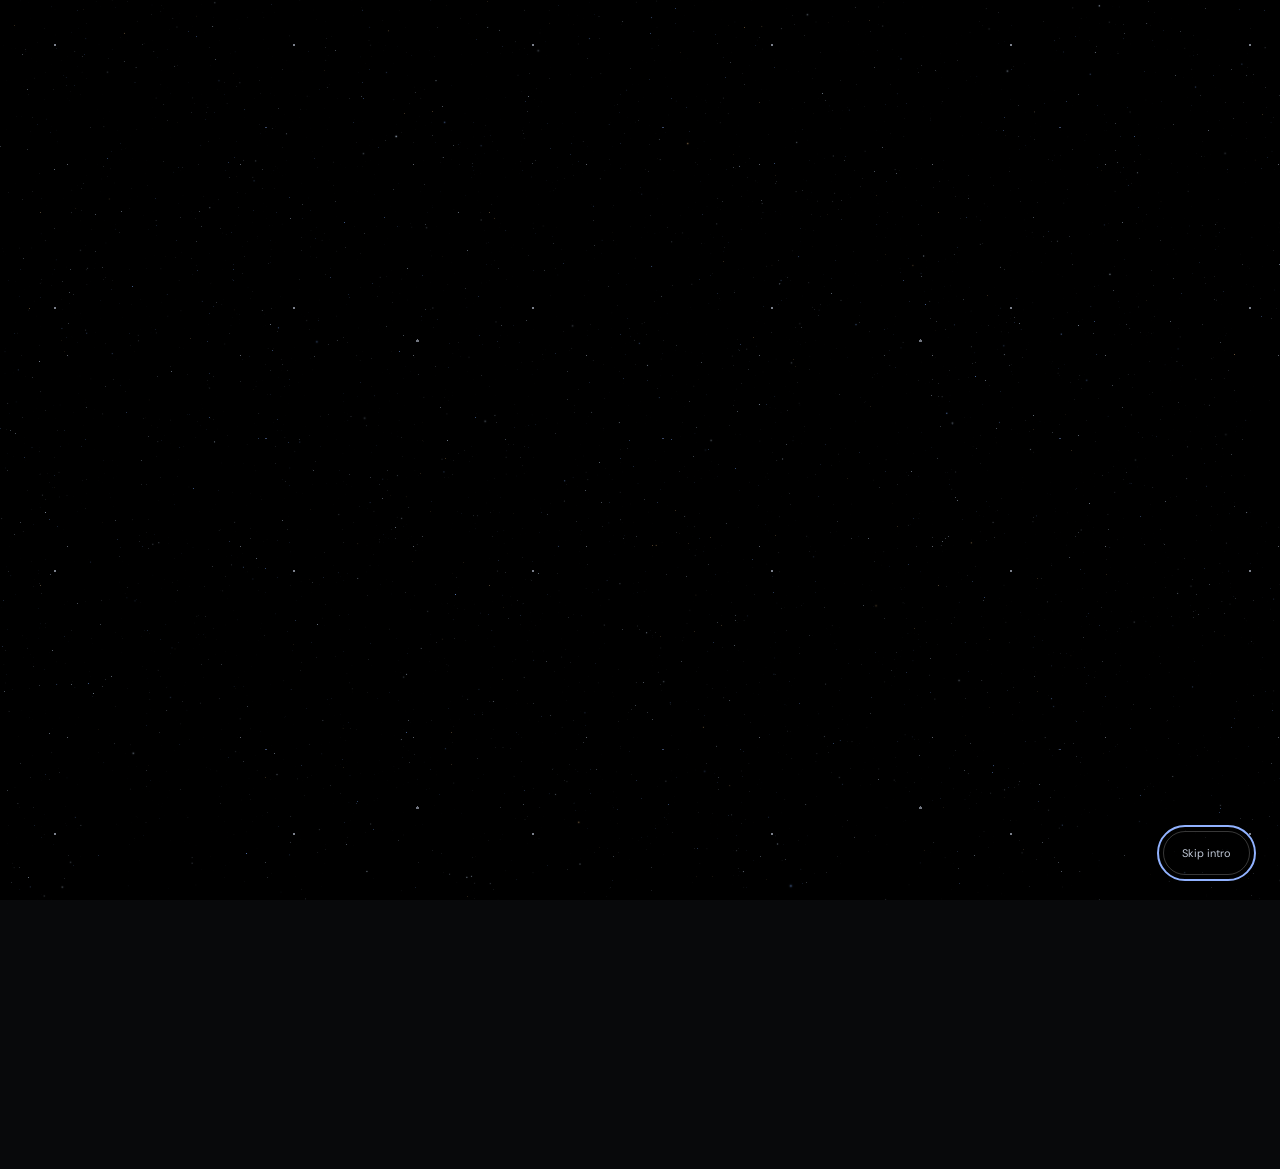
<file: projects/vpn/index.html>
<!doctype html>
<html lang="en">
  <head>
    <meta charset="UTF-8" />
    <meta name="viewport" content="width=device-width, initial-scale=1.0" />
    <meta name="theme-color" content="#08090b" />
    <meta name="description" content="Explore the projects, academics, internships, and achievements of Dhruva Nerella." />
    <title>Dhruva Nerella — Projects & Portfolio</title>
    <link rel="icon" type="image/svg+xml" href="/favicon.svg?v=2" />
    <link rel="preload" as="image" href="/media/curiosity-core-live-poster.png" />
    <style>html{background:#000}body{margin:0}.portfolio-boot{background:#000;position:fixed;inset:0}.entrance-sky{pointer-events:none;background-image:radial-gradient(1px 1px at 23% 17%,#e1eaff8c 98%,#0000),radial-gradient(1px 1px at 67% 41%,#91b2ff66 98%,#0000),radial-gradient(1.5px 1.5px at 83% 73%,#e1eaff80 98%,#0000),radial-gradient(.7px .7px at 39% 86%,#e1eaff66 98%,#0000),radial-gradient(.7px .7px at 9% 57%,#c5a67966 98%,#0000);background-size:239px 263px,397px 311px,503px 467px,173px 191px,449px 373px;position:absolute;inset:0}</style>
    <script type="module" crossorigin src="/assets/index-CgmAr9Qj.js"></script>
    <link rel="stylesheet" crossorigin href="/assets/index-BarHUwaZ.css">
      <link rel="canonical" href="https://ayanokoji12786.github.io/projects/vpn/" />
  </head>
  <body>
    <div id="root">
      <div class="portfolio-boot" role="status" aria-label="Opening Dhruva’s portfolio"><div class="entrance-sky" aria-hidden="true"></div></div>
    </div>
    <noscript><style>.portfolio-boot{display:none}</style><main style="padding:7vw;color:#f5f5f7;font-family:Arial,sans-serif"><h1>Dhruva Nerella</h1><p>I build things to understand how they work.</p><p>Enable JavaScript to explore my projects, research, academics, and achievements.</p><a style="color:#91b2ff" href="https://github.com/Ayanokoji12786">Explore my GitHub</a></main></noscript>
  </body>
</html>
</file>
<file: assets/index-BarHUwaZ.css>
@font-face{font-family:Bodoni Moda Variable;font-style:normal;font-display:swap;font-weight:400 900;src:url(/assets/bodoni-moda-math-wght-normal-_TL2RCrf.woff2)format("woff2-variations");unicode-range:U+302-303,U+305,U+307-308,U+310,U+312,U+315,U+31A,U+326-327,U+32C,U+32F-330,U+332-333,U+338,U+33A,U+346,U+34D,U+391-3A1,U+3A3-3A9,U+3B1-3C9,U+3D1,U+3D5-3D6,U+3F0-3F1,U+3F4-3F5,U+2016-2017,U+2034-2038,U+203C,U+2040,U+2043,U+2047,U+2050,U+2057,U+205F,U+2070-2071,U+2074-208E,U+2090-209C,U+20D0-20DC,U+20E1,U+20E5-20EF,U+2100-2112,U+2114-2115,U+2117-2121,U+2123-214F,U+2190,U+2192,U+2194-21AE,U+21B0-21E5,U+21F1-21F2,U+21F4-2211,U+2213-2214,U+2216-22FF,U+2308-230B,U+2310,U+2319,U+231C-2321,U+2336-237A,U+237C,U+2395,U+239B-23B7,U+23D0,U+23DC-23E1,U+2474-2475,U+25AF,U+25B3,U+25B7,U+25BD,U+25C1,U+25CA,U+25CC,U+25FB,U+266D-266F,U+27C0-27FF,U+2900-2AFF,U+2B0E-2B11,U+2B30-2B4C,U+2BFE,U+3030,U+FF5B,U+FF5D,U+1D400-1D7FF,U+1EE??}@font-face{font-family:Bodoni Moda Variable;font-style:normal;font-display:swap;font-weight:400 900;src:url(/assets/bodoni-moda-symbols-wght-normal-DO7lZbk6.woff2)format("woff2-variations");unicode-range:U+1-C,U+E-1F,U+7F-9F,U+20DD-20E0,U+20E2-20E4,U+2150-218F,U+2190,U+2192,U+2194-2199,U+21AF,U+21E6-21F0,U+21F3,U+2218-2219,U+2299,U+22C4-22C6,U+2300-243F,U+2440-244A,U+2460-24FF,U+25A0-27BF,U+28??,U+2921-2922,U+2981,U+29BF,U+29EB,U+2B??,U+4DC0-4DFF,U+FFF9-FFFB,U+10140-1018E,U+10190-1019C,U+101A0,U+101D0-101FD,U+102E0-102FB,U+10E60-10E7E,U+1D2C0-1D2D3,U+1D2E0-1D37F,U+1F0??,U+1F100-1F1AD,U+1F1E6-1F1FF,U+1F30D-1F30F,U+1F315,U+1F31C,U+1F31E,U+1F320-1F32C,U+1F336,U+1F378,U+1F37D,U+1F382,U+1F393-1F39F,U+1F3A7-1F3A8,U+1F3AC-1F3AF,U+1F3C2,U+1F3C4-1F3C6,U+1F3CA-1F3CE,U+1F3D4-1F3E0,U+1F3ED,U+1F3F1-1F3F3,U+1F3F5-1F3F7,U+1F408,U+1F415,U+1F41F,U+1F426,U+1F43F,U+1F441-1F442,U+1F444,U+1F446-1F449,U+1F44C-1F44E,U+1F453,U+1F46A,U+1F47D,U+1F4A3,U+1F4B0,U+1F4B3,U+1F4B9,U+1F4BB,U+1F4BF,U+1F4C8-1F4CB,U+1F4D6,U+1F4DA,U+1F4DF,U+1F4E3-1F4E6,U+1F4EA-1F4ED,U+1F4F7,U+1F4F9-1F4FB,U+1F4FD-1F4FE,U+1F503,U+1F507-1F50B,U+1F50D,U+1F512-1F513,U+1F53E-1F54A,U+1F54F-1F5FA,U+1F610,U+1F650-1F67F,U+1F687,U+1F68D,U+1F691,U+1F694,U+1F698,U+1F6AD,U+1F6B2,U+1F6B9-1F6BA,U+1F6BC,U+1F6C6-1F6CF,U+1F6D3-1F6D7,U+1F6E0-1F6EA,U+1F6F0-1F6F3,U+1F6F7-1F6FC,U+1F7??,U+1F800-1F80B,U+1F810-1F847,U+1F850-1F859,U+1F860-1F887,U+1F890-1F8AD,U+1F8B0-1F8BB,U+1F8C0-1F8C1,U+1F900-1F90B,U+1F93B,U+1F946,U+1F984,U+1F996,U+1F9E9,U+1FA00-1FA6F,U+1FA70-1FA7C,U+1FA80-1FA89,U+1FA8F-1FAC6,U+1FACE-1FADC,U+1FADF-1FAE9,U+1FAF0-1FAF8,U+1FB??}@font-face{font-family:Bodoni Moda Variable;font-style:normal;font-display:swap;font-weight:400 900;src:url(/assets/bodoni-moda-latin-ext-wght-normal-BlIE6rrN.woff2)format("woff2-variations");unicode-range:U+100-2BA,U+2BD-2C5,U+2C7-2CC,U+2CE-2D7,U+2DD-2FF,U+304,U+308,U+329,U+1D00-1DBF,U+1E00-1E9F,U+1EF2-1EFF,U+2020,U+20A0-20AB,U+20AD-20C0,U+2113,U+2C60-2C7F,U+A720-A7FF}@font-face{font-family:Bodoni Moda Variable;font-style:normal;font-display:swap;font-weight:400 900;src:url(/assets/bodoni-moda-latin-wght-normal-BIFT5Qnz.woff2)format("woff2-variations");unicode-range:U+??,U+131,U+152-153,U+2BB-2BC,U+2C6,U+2DA,U+2DC,U+304,U+308,U+329,U+2000-206F,U+20AC,U+2122,U+2191,U+2193,U+2212,U+2215,U+FEFF,U+FFFD}@font-face{font-family:DM Sans Variable;font-style:normal;font-display:swap;font-weight:100 1000;src:url(/assets/dm-sans-latin-ext-wght-normal-BOFOeGcA.woff2)format("woff2-variations");unicode-range:U+100-2BA,U+2BD-2C5,U+2C7-2CC,U+2CE-2D7,U+2DD-2FF,U+304,U+308,U+329,U+1D00-1DBF,U+1E00-1E9F,U+1EF2-1EFF,U+2020,U+20A0-20AB,U+20AD-20C0,U+2113,U+2C60-2C7F,U+A720-A7FF}@font-face{font-family:DM Sans Variable;font-style:normal;font-display:swap;font-weight:100 1000;src:url(/assets/dm-sans-latin-wght-normal-Xz1IZZA0.woff2)format("woff2-variations");unicode-range:U+??,U+131,U+152-153,U+2BB-2BC,U+2C6,U+2DA,U+2DC,U+304,U+308,U+329,U+2000-206F,U+20AC,U+2122,U+2191,U+2193,U+2212,U+2215,U+FEFF,U+FFFD}.hero-scene-3d{isolation:isolate;background:#08090b;position:relative;overflow:hidden}.hero-scene-3d__poster,.hero-scene-3d__canvas,.hero-scene-3d__vignette{width:100%;height:100%;position:absolute;inset:0}.hero-scene-3d__poster{z-index:0;object-fit:cover;object-position:center;opacity:0;visibility:hidden;transition:opacity .7s}.hero-scene-3d__canvas{z-index:1;opacity:0;pointer-events:none;transition:opacity .7s;display:block}.hero-scene-3d[data-webgl-ready=true] .hero-scene-3d__poster{opacity:0}.hero-scene-3d[data-webgl-ready=true] .hero-scene-3d__canvas{opacity:1}.hero-scene-3d[data-fallback=true] .hero-scene-3d__poster{opacity:1;visibility:visible}.hero-scene-3d__vignette{z-index:2;pointer-events:none}@media (width<=768px){.hero-scene-3d__poster{object-position:64% 50%}}@media (prefers-reduced-motion:reduce){.hero-scene-3d__poster{opacity:1;visibility:visible}.hero-scene-3d__poster,.hero-scene-3d__canvas{transition:none}}.award-gallery{color:#f4f1e9;background:#101513;padding:clamp(76px,9vw,132px) 0 clamp(70px,8vw,112px);overflow:hidden}.award-gallery__inner{width:min(100% - 96px,1320px);margin-inline:auto}.award-gallery__heading{justify-content:space-between;align-items:end;gap:48px;margin-bottom:42px;display:flex}.award-gallery__heading>div{max-width:770px}.award-gallery__kicker{color:#d1a376;letter-spacing:.18em;margin:0 0 17px;font-size:10px;font-weight:700}.award-gallery__heading h2{letter-spacing:-.04em;margin:0;font-family:Bodoni Moda Variable,Georgia,serif;font-size:clamp(42px,5.6vw,76px);font-weight:400;line-height:1.05}.award-gallery__heading>p{color:#bbbfb9;max-width:296px;margin:0 0 5px;font-size:14px;line-height:1.65}.award-gallery__scene{background:#171d1a;border:1px solid #343c38;grid-template-columns:minmax(0,1.35fr) minmax(280px,.65fr);min-height:555px;display:grid}.award-gallery__stage{perspective:1050px;cursor:grab;touch-action:pan-y;-webkit-user-select:none;user-select:none;background:radial-gradient(48% 40% at 50% 71%,#3a3830 0,#252923 57%,#0000 100%),#121714;place-items:center;min-height:555px;display:grid;position:relative;overflow:hidden}.award-gallery__stage.is-dragging{cursor:grabbing}.award-gallery__spotlight{pointer-events:none;background:radial-gradient(ellipse 45% 62% at var(--light-x,50%) var(--light-y,43%), #f1dfbe32 0, #c6ad7c11 43%, transparent 72%);position:absolute;inset:0}.award-gallery__floor{filter:blur(23px);pointer-events:none;background:#0508068c;border-radius:50%;height:11%;position:absolute;bottom:10%;left:8%;right:8%;transform:rotateX(65deg)}.award-gallery__plinth{z-index:1;width:min(65%,390px);height:clamp(280px,35vw,430px);transform-style:preserve-3d;position:relative}.award-gallery__object{width:100%;height:100%;transform-style:preserve-3d;place-items:center;transition:transform .28s cubic-bezier(.23,1,.32,1);display:grid}.award-gallery__stage.is-dragging .award-gallery__object{transition:none}.award-gallery__object img{object-fit:contain;filter:drop-shadow(15px 29px 22px #0305039e);pointer-events:none;width:auto;max-width:100%;height:auto;max-height:100%;display:block}.award-gallery__stage-label{color:#a5ada5;font-variant-numeric:tabular-nums;letter-spacing:.15em;font-size:10px;font-weight:700;position:absolute;top:24px;left:24px}.award-gallery__details{border-left:1px solid #343c38;flex-direction:column;align-items:flex-start;min-width:0;padding:clamp(30px,4vw,65px);display:flex}.award-gallery__reading{width:100%;margin-top:auto}.award-gallery__index{color:#d1a376;font-variant-numeric:tabular-nums;letter-spacing:.14em;margin:0 0 auto;font-size:11px;font-weight:700}.award-gallery__index span{color:#717b73;margin-inline:8px}.award-gallery__inscription{color:#d1a376;letter-spacing:.11em;text-transform:uppercase;margin:28px 0 12px;font-size:10px;font-weight:700;line-height:1.55}.award-gallery__details h3{letter-spacing:-.035em;margin:0;font-family:Bodoni Moda Variable,Georgia,serif;font-size:clamp(38px,3.5vw,56px);font-weight:400;line-height:1.1}.award-gallery__description{color:#d4d8d1;margin:22px 0 0;font-size:15px;line-height:1.72}.award-gallery__date{color:#b3bbb2;margin:12px 0 0;font-size:12px}.award-gallery__links{flex-wrap:wrap;gap:18px;margin-top:27px;display:flex}.award-gallery__links a{color:#f4f1e9;border-bottom:1px solid #d1a376;align-items:center;gap:6px;padding-bottom:6px;font-size:11px;font-weight:700;text-decoration:none;transition:color .15s;display:inline-flex}.award-gallery__links a:hover{color:#d1a376}.award-gallery__controls{gap:10px;margin-top:auto;padding-top:36px;display:flex}.award-gallery__controls button{color:#f4f1e9;cursor:pointer;background:0 0;border:1px solid #68726a;border-radius:50%;place-items:center;width:46px;height:46px;padding:0;transition:background .15s,border-color .15s;display:grid}.award-gallery__controls button:hover{background:#303a33;border-color:#d1a376}.award-gallery button:focus-visible,.award-gallery a:focus-visible{outline-offset:4px;outline:2px solid #e1b988}.award-gallery__strip{scrollbar-color:#5d695e #1b211d;scrollbar-width:thin;scroll-snap-type:x proximity;gap:12px;padding:20px 0 14px;display:flex;overflow-x:auto}.award-gallery__thumbnail{color:#c5cbc2;text-align:left;cursor:pointer;scroll-snap-align:start;background:#1c221e;border:1px solid #343c38;flex:0 0 160px;min-width:0;padding:0;transition:border-color .15s,background .15s;overflow:hidden}.award-gallery__thumbnail:hover{border-color:#a6a894}.award-gallery__thumbnail[aria-pressed=true]{color:#fff;background:#2d3028;border-color:#d1a376}.award-gallery__thumbnail-art{background:#101513;place-items:center;height:150px;padding:10px;display:grid;overflow:hidden}.award-gallery__thumbnail-art img{object-fit:contain;filter:drop-shadow(3px 6px 4px #0007);width:auto;max-width:100%;height:auto;max-height:130px;display:block}.award-gallery__thumbnail-title{z-index:1;background:inherit;min-height:72px;padding:12px;font-size:11px;font-weight:600;line-height:1.4;display:block;position:relative}@media (width<=980px){.award-gallery__inner{width:min(100% - 56px,1320px)}.award-gallery__scene{grid-template-columns:minmax(0,1fr) minmax(250px,.75fr)}.award-gallery__stage{min-height:500px}.award-gallery__details{padding:32px}}@media (width<=720px){.award-gallery__inner{width:min(100% - 36px,1320px)}.award-gallery__heading{margin-bottom:28px;display:block}.award-gallery__heading>p{max-width:530px;margin-top:18px}.award-gallery__scene{display:block}.award-gallery__stage{min-height:405px}.award-gallery__plinth{width:min(66%,275px);height:300px}.award-gallery__details{border-top:1px solid #343c38;border-left:0;min-height:290px;padding:28px 24px;display:block}.award-gallery__index{margin-bottom:21px}.award-gallery__inscription{margin-top:0}.award-gallery__controls{padding-top:25px}.award-gallery__thumbnail{flex-basis:132px}.award-gallery__thumbnail-art{height:128px}.award-gallery__thumbnail-art img{max-height:108px}}@media (width<=390px){.award-gallery__stage{min-height:340px}.award-gallery__plinth{height:245px}.award-gallery__stage-label{font-size:9px;top:15px;left:16px}}@media (prefers-reduced-motion:reduce){.award-gallery__object,.award-gallery__thumbnail,.award-gallery__controls button,.award-gallery__links a{transition:none}}.achievement-archive{color:#f5f5f7;background:#08090b;padding:clamp(80px,9vw,140px) 0 110px}.achievement-archive__heading{grid-template-columns:1.25fr 1fr;align-items:end;gap:80px;padding-bottom:68px;display:grid}.achievement-archive__heading h2{letter-spacing:-.065em;max-width:580px;margin:22px 0 0;font-size:clamp(48px,5.5vw,80px);font-weight:400;line-height:1.06}.achievement-archive__heading>p{color:#abb2bd;max-width:440px;margin:0 0 4px;font-size:16px;line-height:1.8}.achievement-archive__layout{grid-template-columns:235px minmax(0,1fr);align-items:start;gap:clamp(40px,6vw,100px);display:grid}.achievement-archive__navigation{position:sticky;top:110px}.achievement-archive__browse{color:#c5a679;letter-spacing:.18em;margin:0 0 18px;font-size:10px;font-weight:650}.achievement-archive__filters{flex-direction:column;gap:3px;display:flex}.achievement-archive__filters button{color:#a2a7b0;min-height:48px;font:inherit;text-align:left;cursor:pointer;background:0 0;border:0;border-bottom:1px solid #30343c;justify-content:space-between;align-items:center;gap:14px;padding:12px 12px 12px 0;font-size:13px;transition:color .18s,border-color .18s;display:flex}.achievement-archive__filters button>span:last-child{color:#a2a7b0;font-variant-numeric:tabular-nums;font-size:10px}.achievement-archive__filters button:hover,.achievement-archive__filters button[aria-pressed=true]{color:#f5f5f7;border-color:#91b2ff}.achievement-archive__filters button[aria-pressed=true]>span:last-child{color:#91b2ff}.achievement-archive__status{color:#a2a7b0;margin:18px 0 0;font-size:11px;line-height:1.6}.achievement-archive__aside-note{color:#f5f5f7;letter-spacing:-.035em;margin:55px 0 0;font-size:26px;line-height:1.3}.achievement-archive__chapters{min-width:0}.achievement-archive__category+.achievement-archive__category{margin-top:64px}.achievement-archive__category-heading{border-bottom:1px solid #535b68;gap:22px;padding-bottom:24px;display:flex}.achievement-archive__category-heading>span{color:#c5a679;font-variant-numeric:tabular-nums;padding-top:8px;font-size:11px}.achievement-archive__category-heading h3{letter-spacing:-.04em;margin:0 0 10px;font-size:clamp(25px,2.4vw,34px);font-weight:450;line-height:1.2}.achievement-archive__category-heading p{color:#abb2bd;max-width:540px;margin:0;font-size:13px;line-height:1.7}.achievement-archive__entry{border-bottom:1px solid #30343c;scroll-margin-top:100px}.achievement-archive__entry summary{cursor:pointer;padding:28px 0;list-style:none;display:list-item}.achievement-archive__summary-layout{grid-template-columns:105px minmax(0,1fr) 20px;align-items:start;gap:24px;display:grid}.achievement-archive__entry summary::-webkit-details-marker{display:none}.achievement-archive__period{color:#c5a679;padding-top:4px;font-size:10px;line-height:1.7}.achievement-archive__summary-copy{min-width:0}.achievement-archive__entry-title{letter-spacing:-.025em;font-size:clamp(18px,1.6vw,22px);line-height:1.35;transition:color .18s;display:block}.achievement-archive__summary-note{color:#abb2bd;max-width:540px;margin-top:9px;font-size:13px;line-height:1.65;display:block}.achievement-archive__expand{color:#a2a7b0;margin-top:4px;transition:transform .22s,color .18s}.achievement-archive__entry[open] .achievement-archive__expand{color:#91b2ff;transform:rotate(45deg)}.achievement-archive__entry summary:hover .achievement-archive__entry-title,.achievement-archive__entry[open] .achievement-archive__entry-title{color:#91b2ff}.achievement-archive__body{padding:0 44px 30px 129px}.achievement-archive__body.has-evidence{grid-template-columns:minmax(0,1fr) minmax(170px,.8fr);gap:25px;display:grid}.achievement-archive__milestones{margin:0;padding:0;list-style:none}.achievement-archive__milestones li{border-left:1px solid #30343c;padding:0 0 22px 20px;position:relative}.achievement-archive__milestones li:last-child{padding-bottom:0}.achievement-archive__milestones li:before{content:"";background:#91b2ff;border-radius:50%;width:5px;height:5px;position:absolute;top:6px;left:-3px}.achievement-archive__milestones h4{margin:0 0 7px;font-size:13px;font-weight:550;line-height:1.6}.achievement-archive__milestones p{color:#abb2bd;margin:0;font-size:12px;line-height:1.8}.achievement-archive__evidence{min-width:0;margin:0}.achievement-archive__evidence a{background:#171b22;border:1px solid #30343c;padding:8px;display:block}.achievement-archive__evidence img{width:100%;height:auto;display:block}.achievement-archive__evidence figcaption{color:#abb2bd;justify-content:space-between;gap:12px;margin-top:10px;font-size:10px;display:flex}.achievement-archive__closing{border-top:1px solid #30343c;flex-wrap:wrap;align-items:center;gap:24px 36px;margin-top:80px;padding-top:30px;display:flex}.achievement-archive__closing>p{color:#abb2bd;flex:300px;margin:0;font-size:14px;line-height:1.7}.achievement-archive__closing .under-link{margin:0;font-size:12px}.achievement-archive button:focus-visible,.achievement-archive summary:focus-visible,.achievement-archive a:focus-visible{outline-offset:5px;outline:2px solid #91b2ff}@media (width<=1100px){.achievement-archive__layout{grid-template-columns:200px minmax(0,1fr);gap:40px}.achievement-archive__summary-layout{grid-template-columns:minmax(0,1fr) 20px;gap:9px 18px}.achievement-archive__period{grid-column:1;padding:0}.achievement-archive__summary-copy{grid-column:1}.achievement-archive__expand{grid-area:2/2}.achievement-archive__body{padding-left:0;padding-right:38px}.achievement-archive__body.has-evidence{grid-template-columns:minmax(0,1fr)}.achievement-archive__evidence{max-width:400px}}@media (width<=760px){.achievement-archive{padding-block:76px}.achievement-archive__heading{grid-template-columns:1fr;gap:25px;padding-bottom:36px}.achievement-archive__heading>p{font-size:14px}.achievement-archive__layout{grid-template-columns:minmax(0,1fr);gap:36px}.achievement-archive__navigation{position:static}.achievement-archive__filters{flex-flow:wrap;gap:8px}.achievement-archive__filters button{border:1px solid #30343c;min-height:44px;padding:10px 12px;font-size:12px}.achievement-archive__aside-note{display:none}.achievement-archive__category-heading{gap:16px}.achievement-archive__category+.achievement-archive__category{margin-top:48px}.achievement-archive__entry summary{padding-block:23px}.achievement-archive__body{padding-bottom:27px;padding-right:0}.achievement-archive__closing{gap:22px;margin-top:50px}}@media (prefers-reduced-motion:reduce){.achievement-archive__filters button,.achievement-archive__entry-title,.achievement-archive__expand{transition:none}}.project-sequence{color:#f5f5f7;background:#08090b;position:relative}.project-sequence__stage{isolation:isolate;min-height:calc(100dvh - 76px);position:relative;overflow:hidden}.project-sequence__topline{z-index:4;color:#9da5b2;letter-spacing:.2em;pointer-events:none;justify-content:space-between;gap:20px;font-size:10px;font-weight:700;display:flex;position:absolute;top:26px;left:max(48px,50vw - 640px);right:max(48px,50vw - 640px)}.project-sequence__panel{background:#0e1116;border-bottom:1px solid #ffffff18;grid-template-columns:minmax(0,.85fr) minmax(0,1fr);align-items:center;gap:clamp(28px,4vw,64px);min-height:calc(100dvh - 76px);padding:95px max(48px,50vw - 640px) 105px;display:grid;position:relative;overflow:hidden}.project-sequence__panel:nth-of-type(2n){background:#13171d}.project-sequence__panel--radar,.project-sequence__panel--pathora,.project-sequence__panel--treasure{background:#0a0d10}.project-sequence__copy{z-index:2;min-width:0;padding-block:20px;position:relative}.project-sequence__meta{color:#c5a679;letter-spacing:.16em;text-transform:uppercase;flex-wrap:wrap;gap:10px 22px;margin:0 0 29px;font-size:10px;font-weight:700;display:flex}.project-sequence__meta span:first-child{color:#c5cad2}.project-sequence__title{letter-spacing:-.065em;text-wrap:nowrap;width:100%;margin:0;font-family:DM Sans Variable,sans-serif;font-size:clamp(40px,4.7vw,72px);font-weight:500;line-height:.98}.project-sequence__title-line{width:fit-content;max-width:100%;margin-bottom:-.12em;padding:.04em .1em .12em 0;display:block;overflow:hidden}.project-sequence__title-line>span{display:block}.project-sequence__summary{color:#d4d9e1;max-width:32ch;margin:30px 0 22px;font-size:clamp(16px,1.45vw,20px);line-height:1.6}.project-sequence__link{color:#f5f5f7;border-bottom:1px solid #91b2ff;align-items:center;gap:14px;min-height:44px;font-size:12px;font-weight:700;text-decoration:none;transition:gap .25s,color .25s;display:inline-flex}.project-sequence__link:hover{color:#91b2ff;gap:23px}.project-sequence__image{z-index:1;transform-origin:50%;width:100%;min-width:0;margin:0;transition:transform .5s cubic-bezier(.22,.7,.12,1);position:relative;transform:perspective(1600px)rotateY(-6deg)rotateX(2deg)}.project-sequence__viewport{aspect-ratio:1.5;background:#171c24;border:1px solid #7077835a;border-radius:10px;width:100%;position:relative;overflow:hidden;box-shadow:0 24px 65px #0008}.project-sequence__image img{object-fit:contain;object-position:center;width:100%;height:100%;display:block}.project-sequence__viewport>a{cursor:zoom-in;width:100%;height:100%;display:block}.project-sequence__viewport>a:focus-visible{outline-offset:-4px;outline:2px solid #91b2ff}.project-sequence__caption{color:#aeb8c9;letter-spacing:.09em;text-transform:uppercase;margin-top:16px;font-size:9px;font-weight:600;line-height:1.5}.project-sequence__index{z-index:0;color:#ffffff08;letter-spacing:-.12em;pointer-events:none;font-size:clamp(250px,31vw,600px);font-weight:700;line-height:1;position:absolute;bottom:-7%;right:4%}.project-sequence__rail{z-index:5;align-items:center;gap:12px;display:none;position:absolute;bottom:31px;right:max(48px,50vw - 640px)}.project-sequence__rail button{cursor:pointer;background:0 0;border:0;place-items:center;width:44px;height:44px;padding:0;display:grid;position:relative}.project-sequence__rail button>span:first-child{background:#858d99;width:18px;height:2px;transition:transform .2s,background .2s;display:block}.project-sequence__rail button[aria-current]>span:first-child{background:#91b2ff;transform:scaleX(1.5)}.project-sequence__rail-name{color:#f5f5f7;opacity:0;pointer-events:none;background:#08090bf0;width:max-content;max-width:210px;padding:9px 12px;font-size:12px;position:absolute;bottom:46px;right:0}.project-sequence__rail button:is(:hover,:focus-visible) .project-sequence__rail-name{opacity:1}.project-sequence[data-animated=true] .project-sequence__panel{border:0;min-height:100%;position:absolute;inset:0}.project-sequence[data-animated=true] .project-sequence__panel:not(:first-of-type){visibility:hidden}.project-sequence[data-animated=true] .project-sequence__rail{display:flex}@media (hover:hover) and (pointer:fine){.project-sequence__panel:has(.project-sequence__link:hover) .project-sequence__image{transform:perspective(1600px)rotateY(-6deg)rotateX(2deg)translateY(-6px)}}@media (width<=899px){.project-sequence__stage{min-height:0}.project-sequence__topline,.project-sequence__rail,.project-sequence__index{display:none}.project-sequence__panel{flex-direction:column;align-items:stretch;gap:30px;min-height:0;padding:70px 20px 64px;display:flex}.project-sequence__copy{width:100%;padding:0}.project-sequence__meta{margin-bottom:22px}.project-sequence__title{font-size:clamp(39px,7.8vw,70px);line-height:1.02}.project-sequence__summary{max-width:36ch;margin:24px 0 16px;font-size:17px}.project-sequence__image{transform:perspective(1600px)rotateY(-6deg)rotateX(2deg)}.project-sequence__viewport{aspect-ratio:1.5}.project-sequence__caption{font-size:8px}}@media (prefers-reduced-motion:reduce){.project-sequence__image,.project-sequence__viewport,.project-sequence__link,.project-sequence__rail button span{transition:none!important;transform:none!important}}.research-sequence{background:#10151f}.research-sequence__stage{grid-template-columns:minmax(0,1.1fr) minmax(0,.9fr);align-items:center;gap:clamp(36px,6vw,100px);padding-block:100px;display:grid;position:relative}.research-sequence__visual{min-width:0;position:relative}.research-sequence__sample{aspect-ratio:1;border:1px solid #45516b;position:relative;overflow:hidden}.research-sequence__sample>img{object-fit:cover;width:100%;height:100%}.research-sequence__slice{pointer-events:none;background:url(/media/curiosity-core-poster.webp) 50%/cover;position:absolute;inset:0}.research-sequence__slice--one{clip-path:inset(25% 0 55%)}.research-sequence__slice--two{clip-path:inset(60% 0 20%)}.research-sequence__scan{background:linear-gradient(#0000,#91b2ff20);border-bottom:1px solid #91b2ff;height:20%;position:absolute;inset:0 0 auto}.research-sequence__decision{color:#f5f5f7;letter-spacing:-.04em;visibility:hidden;opacity:0;background:#08090bf0;margin:0;padding:26px;font-size:clamp(28px,3vw,44px);line-height:1.15;position:absolute;top:28%;left:6%;right:6%;transform:translateY(24px)}.research-sequence__disclaimer{color:#a2a7b0;max-width:52ch;margin:25px 0 0;font-size:12px;line-height:1.6}.research-sequence__chapter{padding-block:24px}.research-sequence__chapter+.research-sequence__chapter{border-top:1px solid #30343c}.research-sequence__chapter h2{letter-spacing:-.06em;margin:24px 0;font-size:clamp(38px,4vw,66px);font-weight:400;line-height:1.06}.research-sequence__chapter>p:last-child{color:#b3bac5;max-width:38ch;font-size:17px;line-height:1.75}.research-sequence__nav{display:none}.research-sequence[data-animated=true] .research-sequence__stage{min-height:calc(100dvh - 76px);padding-block:65px 90px}.research-sequence[data-animated=true] .research-sequence__sample{max-height:calc(100dvh - 300px)}.research-sequence[data-animated=true] .research-sequence__chapters{height:390px;position:relative}.research-sequence[data-animated=true] .research-sequence__chapter{border:0;position:absolute;inset:0}.research-sequence[data-animated=true] .research-sequence__nav{gap:22px;display:flex;position:absolute;bottom:32px;right:0}.research-sequence__nav button{color:#a2a7b0;min-height:44px;font:inherit;cursor:pointer;background:0 0;border:0;border-bottom:1px solid #45516b;padding:8px 0;font-size:12px}.research-sequence__nav button[aria-current]{color:#f5f5f7;border-color:#91b2ff}@media (width<=900px){.research-sequence__stage{grid-template-columns:1fr;gap:25px;padding-block:65px}.research-sequence__sample{aspect-ratio:1.3;max-width:520px}.research-sequence__chapter h2{font-size:clamp(36px,7vw,54px)}}@media (prefers-reduced-motion:reduce){.research-sequence__slice,.research-sequence__scan{display:none}}.academic-story.academic-band{padding:0}.academic-story__stage{padding-block:90px;position:relative}.academic-story__records{margin-top:45px}.academic-story__record{grid-template-columns:minmax(0,1.2fr) minmax(0,.8fr);align-items:center;gap:70px;padding-block:48px;display:grid}.academic-story__record+.academic-story__record{border-top:1px solid #c8ccd3}.academic-story__figure strong{white-space:nowrap;letter-spacing:-.085em;font-size:clamp(85px,13vw,200px);font-weight:400;line-height:1;display:block}.academic-story__figure strong span{color:#68717f;letter-spacing:-.05em;font-size:.36em}.academic-story__figure p{color:#535b67;letter-spacing:.1em;margin-top:28px;font-size:11px;font-weight:600}.academic-story__copy h2{letter-spacing:-.06em;max-width:10ch;margin:0 0 24px;font-size:clamp(40px,4.4vw,70px);font-weight:400;line-height:1.05}.academic-story__copy p{color:#535b67;max-width:32ch;font-size:17px;line-height:1.7}.academic-story__line{display:none}.academic-story[data-animated=true] .academic-story__stage{flex-direction:column;justify-content:center;min-height:calc(100dvh - 76px);display:flex}.academic-story[data-animated=true] .academic-story__records{height:350px;position:relative}.academic-story[data-animated=true] .academic-story__record{border:0;padding:0;position:absolute;inset:0}.academic-story[data-animated=true] .academic-story__line{transform-origin:0;background:#445674;height:1px;display:block;position:absolute;bottom:50px;left:0;right:0;transform:scaleX(0)}@media (width<=900px){.academic-story__stage{padding-block:65px}.academic-story__record{grid-template-columns:1fr;gap:20px;padding-block:36px}.academic-story__figure strong{font-size:clamp(72px,20vw,150px)}.academic-story__copy h2{max-width:16ch;font-size:clamp(36px,8vw,56px)}}.particle-galaxy{isolation:isolate;touch-action:pan-y;width:100%;height:100%;position:relative;overflow:hidden}.particle-galaxy canvas{opacity:0;width:100%;height:100%;transition:opacity .6s;position:absolute;inset:0}.particle-galaxy[data-ready=true] canvas{opacity:1}.particle-galaxy__fallback{opacity:.7;width:min(30%,220px);position:absolute;top:50%;left:50%;transform:translate(-50%,-50%)}.particle-galaxy[data-ready=true] .particle-galaxy__fallback,.site-entrance .particle-galaxy__fallback{visibility:hidden}.site-entrance .particle-galaxy[data-fallback=true] .particle-galaxy__fallback{visibility:visible}.particle-lab{background:#000;padding-top:110px}.particle-lab__header{padding:0 5vw 25px}.particle-lab__header h1{letter-spacing:-.05em;margin:15px 0;font-size:clamp(32px,5vw,65px)}.particle-lab__header p{color:#bfc5d1;max-width:65ch}.particle-lab__stage{height:78svh;min-height:420px}.particle-lab__controls{flex-wrap:wrap;gap:12px;padding:0 5vw 25px;display:flex}.particle-lab__controls button{color:#e1eaff;min-height:44px;font:inherit;cursor:pointer;background:0 0;border:1px solid #91b2ff55;border-radius:24px;padding:10px 18px;font-size:12px}.particle-lab__controls button[aria-pressed=true]{background:#91b2ff25;border-color:#91b2ff}.galaxy-journey{background:#000;height:100svh;min-height:100svh;position:relative;overflow:hidden}.galaxy-journey>.particle-galaxy{height:100%;position:absolute;inset:0}.galaxy-journey__opening,.galaxy-journey__destination{pointer-events:none;position:absolute;top:50%;left:0;right:0;transform:translateY(-50%)}.galaxy-journey__opening{padding-left:max(6vw,50vw - 640px)}.galaxy-journey__opening h2{letter-spacing:-.055em;max-width:7ch;font-size:clamp(40px,4.5vw,70px);font-weight:400;line-height:1.03}.galaxy-journey__opening>p:not(.eyebrow){color:#bfc5d1;font-size:13px;line-height:1.8}.galaxy-journey h2 em{color:#91b2ff}.galaxy-journey__opening .logo-chapter__actions{max-width:200px}.galaxy-journey__opening .logo-chapter__actions>*,.galaxy-journey__destination .logo-chapter__actions>*{pointer-events:auto}.galaxy-journey__destination{visibility:hidden;opacity:0;text-align:center}.galaxy-journey__destination h2{letter-spacing:-.055em;font-size:clamp(40px,6vw,90px);font-weight:400;line-height:1.07}.galaxy-journey__destination p:not(.eyebrow){color:#bfc5d1}.galaxy-journey__destination .logo-chapter__actions{justify-content:center}@media (width>=901px) and (height>=650px) and (prefers-reduced-motion:no-preference){.cinematic-home>.pin-spacer{pointer-events:none}.cinematic-home .cinematic-hero{z-index:2;pointer-events:auto}.cinematic-home .galaxy-journey{z-index:1;pointer-events:auto;margin-top:-100svh}}@media (width<=900px),(height<=649px),(prefers-reduced-motion:reduce){.galaxy-journey{height:auto;min-height:760px;padding-bottom:65px}.galaxy-journey>.particle-galaxy{height:430px;position:relative}.galaxy-journey__opening{text-align:center;position:relative;top:auto;transform:none}.galaxy-journey__opening h2{max-width:none;font-size:clamp(38px,7vw,60px)}.galaxy-journey__opening .logo-chapter__actions{justify-content:center;max-width:none}.galaxy-journey__destination{display:none}}@media (prefers-reduced-motion:reduce){.particle-galaxy canvas{transition:none}}:root{color:#242b26;font-synthesis:none;text-rendering:optimizelegibility;-webkit-font-smoothing:antialiased;--paper:#f7f4ee;--ink:#242b26;--soft:#676c65;--copper:#a45c39;--line:#dcd9d0;--dark:#202824;background:#f7f4ee;font-family:DM Sans Variable,sans-serif}*{box-sizing:border-box}html{scroll-behavior:smooth}body{margin:0}body,button{font-family:DM Sans Variable,sans-serif}button,a{-webkit-tap-highlight-color:transparent}a{color:inherit}button:focus-visible,a:focus-visible{outline:2px solid var(--copper);outline-offset:4px}.page-container{width:min(100% - 96px,1320px);margin-inline:auto}.skip-link{z-index:100;background:var(--ink);color:#fff;padding:10px 15px;position:fixed;top:-100px;left:20px}.skip-link:focus{top:20px}.site-scroll-progress{z-index:100;background:var(--copper);transform-origin:0;pointer-events:none;width:100%;height:3px;position:fixed;top:0;left:0;transform:scaleX(0)}.eyebrow{color:var(--copper);letter-spacing:.19em;text-transform:uppercase;margin:0;font-size:10px;font-weight:700;line-height:1.5}.eyebrow-dot{vertical-align:1px;background:currentColor;border-radius:50%;width:7px;height:7px;margin-right:9px;display:inline-block}h1,h2,h3,p{overflow-wrap:break-word}h1,h2,h3{text-wrap:balance}em{color:var(--copper);font-weight:inherit}.site-header{z-index:60;border-bottom:1px solid var(--line);-webkit-backdrop-filter:blur(16px);backdrop-filter:blur(16px);background:#f7f4eef5;height:80px;position:sticky;top:0}.header-inner{align-items:center;gap:32px;width:min(100% - 96px,1320px);height:100%;margin:auto;display:flex}.brand{white-space:nowrap;flex:1;align-items:center;gap:13px;text-decoration:none;display:inline-flex}.brand-mark{letter-spacing:-.12em;font-family:Bodoni Moda Variable,Georgia,serif;font-size:29px;font-weight:500;line-height:1}.brand-mark span{color:var(--copper)}.brand-name{border-left:1px solid var(--line);letter-spacing:.13em;padding-left:13px;font-size:10px;font-weight:700}.primary-nav{align-items:center;gap:clamp(18px,2.7vw,42px);display:flex}.primary-nav a{color:#6b706a;padding:29px 0;font-size:12px;font-weight:600;text-decoration:none;transition:color .2s;position:relative}.primary-nav a.active:after{background:var(--copper);content:"";height:2px;position:absolute;bottom:-1px;left:0;right:0}.header-github{border:1px solid #bfc6be;border-radius:4px;align-items:center;gap:7px;padding:10px 14px;font-size:11px;font-weight:700;text-decoration:none;display:inline-flex}.header-github:hover{border-color:var(--copper);color:var(--copper)}.mobile-github,.menu-button{display:none!important}.button-primary,.button-text,.under-link,.back-link{align-items:center;gap:14px;width:fit-content;font-size:12px;font-weight:700;text-decoration:none;display:inline-flex}.button-primary{background:var(--ink);color:#fff;border:1px solid var(--ink);border-radius:3px;min-height:51px;padding:0 19px;transition:background .2s,transform .2s}.button-primary:hover{background:#414b43;transform:translateY(-2px)}.button-text{border-bottom:1px solid #a6ada3;padding:12px 0}.under-link{border-bottom:1px solid var(--copper);padding:13px 0}.back-link{color:var(--soft);letter-spacing:.12em;margin-bottom:56px;font-size:10px}.home-hero{grid-template-columns:minmax(0,1.1fr) minmax(0,.9fr);align-items:center;gap:clamp(45px,7vw,125px);min-height:680px;padding-top:58px;padding-bottom:76px;display:grid}.hero-copy{padding-top:12px}.hero-copy h1,.page-hero h1,.about-hero h1,.project-detail-head h1,.not-found h1{letter-spacing:-.063em;margin:26px 0 25px;font-family:Bodoni Moda Variable,Georgia,serif;font-size:clamp(58px,7.3vw,108px);font-weight:400;line-height:.99}.hero-copy h1{max-width:680px}.hero-intro{color:#555d56;max-width:510px;margin:0;font-size:clamp(16px,1.45vw,20px);line-height:1.65}.hero-actions{align-items:center;gap:30px;margin-top:34px;display:flex}.hero-scroll{color:#9b9f98;letter-spacing:.16em;align-items:center;gap:8px;margin-top:72px;font-size:9px;font-weight:700;display:flex}.hero-portrait-stage{perspective:1100px;padding:27px 24px 30px 0;position:relative}.hero-portrait-stage:before{content:"";background:#e8e0d6;border:1px solid #c9baac;position:absolute;inset:0 0 0 26px}.hero-portrait{aspect-ratio:.88;max-height:570px;transform-style:preserve-3d;background:#c8bdae;position:relative;overflow:hidden;box-shadow:0 25px 48px #29312820}.hero-portrait img{object-fit:cover;object-position:50% 48%;width:100%;height:100%;display:block}.portrait-label{color:#fff;letter-spacing:.12em;background:#1c2829bd;padding:11px 12px;font-size:9px;font-weight:700;position:absolute;bottom:15px;left:15px;right:15px}.fact-strip{border-block:1px solid var(--line);background:#ebe9e2}.fact-strip-inner{grid-template-columns:repeat(3,1fr);display:grid}.fact-strip-inner>div{border-right:1px solid #d5d4cc;padding:28px 36px 26px}.fact-strip-inner>div:first-child{padding-left:0}.fact-strip-inner>div:last-child{border:0}.fact-strip strong{letter-spacing:-.05em;font-family:Bodoni Moda Variable,Georgia,serif;font-size:clamp(34px,4vw,54px);font-weight:400;line-height:1}.fact-strip strong span{color:#9b9e96;font-size:.6em}.fact-strip p{color:#737a72;letter-spacing:.14em;margin:10px 0 0;font-size:9px;font-weight:700}.home-work,.projects-section,.more-work,.about-experience,.archive-section{padding-block:clamp(82px,9vw,142px)}.section-header{margin-bottom:45px}.section-header-line{justify-content:space-between;align-items:end;gap:36px;margin-top:16px;display:flex}.section-header h2{letter-spacing:-.055em;max-width:850px;margin:0;font-family:Bodoni Moda Variable,Georgia,serif;font-size:clamp(42px,5.5vw,77px);font-weight:400;line-height:1.08}.section-header-line>p{max-width:300px;color:var(--soft);margin:0 0 6px;font-size:14px;line-height:1.65}.section-header>.under-link{margin-top:18px}.home-project-grid{grid-template-columns:repeat(3,minmax(0,1fr));gap:22px;display:grid}.projects-grid{grid-template-columns:repeat(2,minmax(0,1fr));gap:65px 28px;display:grid}.projects-grid>.project-card:last-child{grid-column:1/-1}.projects-grid>.project-card:last-child .project-card-image{aspect-ratio:1.6}.project-card{min-width:0;transform-style:preserve-3d}.project-card a{text-decoration:none;display:block}.project-card-image{aspect-ratio:1.42;background:#d9ddd8;position:relative;overflow:hidden}.project-card-image img{object-fit:cover;width:100%;height:100%;transition:transform .5s cubic-bezier(.2,.8,.2,1);display:block}.project-card:hover img{transform:scale(1.055)}.project-card-go{width:36px;height:36px;color:var(--ink);background:#f7f4eeed;place-items:center;display:grid;position:absolute;top:14px;right:14px}.project-card-meta{color:#8b9189;letter-spacing:.13em;text-transform:uppercase;justify-content:space-between;gap:12px;margin-top:19px;font-size:9px;font-weight:700;display:flex}.project-card h3{letter-spacing:-.045em;margin:11px 0 8px;font-family:Bodoni Moda Variable,Georgia,serif;font-size:clamp(27px,3vw,44px);font-weight:400;line-height:1.12}.project-card p{max-width:49ch;color:var(--soft);margin:0;font-size:13px;line-height:1.65}.home-next{grid-template-columns:minmax(0,1fr) minmax(0,.85fr);align-items:center;gap:85px;padding-block:clamp(90px,10vw,150px);display:grid}.home-next h2,.about-end h2{letter-spacing:-.055em;max-width:630px;margin:17px 0 26px;font-family:Bodoni Moda Variable,Georgia,serif;font-size:clamp(47px,5.3vw,76px);font-weight:400;line-height:1.08}.home-next-copy>p:not(.eyebrow),.about-end>p:not(.eyebrow){max-width:500px;color:var(--soft);font-size:16px;line-height:1.75}.home-next-actions{gap:26px;margin-top:28px;display:flex}.home-next-images{grid-template-columns:1fr 1fr;align-items:end;gap:16px;display:grid}.home-award-card{aspect-ratio:.78;perspective:900px;background:#e2d8ca;place-items:center;display:grid;overflow:hidden}.home-award-card:nth-child(2){background:#29342f;transform:translateY(33px)}.home-award-card img{object-fit:contain;filter:drop-shadow(0 22px 16px #171c1770);width:89%;height:87%;transform-style:preserve-3d;display:block}.page-hero{padding-top:clamp(70px,8vw,120px);padding-bottom:25px}.page-hero h1{max-width:1050px;margin-bottom:28px;font-size:clamp(60px,8vw,112px)}.page-hero>p:last-child{max-width:675px;color:var(--soft);font-size:clamp(16px,1.5vw,20px);line-height:1.65}.more-work,.more-work-list{border-top:1px solid var(--line)}.more-work-link{border-bottom:1px solid var(--line);grid-template-columns:60px 1fr 180px 25px;align-items:center;gap:20px;padding:22px 4px;text-decoration:none;transition:color .2s;display:grid}.more-work-link:hover{color:var(--copper)}.more-work-number,.more-work-type{color:#8f968d;letter-spacing:.12em;text-transform:uppercase;font-size:10px;font-weight:700}.more-work-name{letter-spacing:-.04em;font-family:Bodoni Moda Variable,Georgia,serif;font-size:clamp(26px,3vw,42px)}.project-detail-head{padding-top:75px;padding-bottom:55px}.project-detail-head h1{max-width:1000px;margin-bottom:16px}.project-detail-intro{max-width:680px;color:var(--soft);margin:0;font-size:19px;line-height:1.6}.project-detail-media{background:#172024;place-items:center;width:min(100% - 96px,1320px);height:min(62vw,730px);min-height:360px;margin-inline:auto;display:grid;position:relative;overflow:hidden}.project-detail-media>img{object-fit:cover;width:100%;height:100%}.project-detail-media>p{color:#fff;background:#0e1c1dbf;margin:0;padding:9px 13px;font-size:10px;position:absolute;bottom:18px;right:18px}.project-detail-body{grid-template-columns:minmax(0,.8fr) minmax(0,1fr);gap:100px;padding-block:100px 120px;display:grid}.project-detail-body h2{letter-spacing:-.04em;margin:18px 0;font-family:Bodoni Moda Variable,Georgia,serif;font-size:clamp(42px,5vw,68px);font-weight:400;line-height:1.1}.project-detail-prose>p{color:#555e55;margin:0 0 22px;font-size:16px;line-height:1.8}.project-detail-links{flex-wrap:wrap;gap:26px;margin-top:22px;display:flex}.next-project{background:#e9e6df;padding:43px 0;text-decoration:none;display:block}.next-project>div{align-items:center;gap:30px;display:flex}.next-project span{color:var(--copper);letter-spacing:.16em;font-size:10px;font-weight:700}.next-project strong{letter-spacing:-.045em;flex:1;font-family:Bodoni Moda Variable,Georgia,serif;font-size:clamp(34px,5vw,66px);font-weight:400}.about-hero{grid-template-columns:minmax(0,1fr) minmax(0,.75fr);align-items:center;gap:clamp(50px,8vw,140px);padding-top:90px;padding-bottom:110px;display:grid}.about-hero h1{margin-bottom:36px}.about-hero-lead{max-width:620px;font-family:Bodoni Moda Variable,Georgia,serif;font-size:clamp(27px,3vw,40px)!important;line-height:1.35!important}.about-hero>div>p:not(.eyebrow){max-width:590px;color:var(--soft);font-size:16px;line-height:1.76}.about-hero figure{margin:0}.about-hero img{aspect-ratio:.86;object-fit:cover;object-position:50% 25%;width:100%;max-height:600px;display:block}.about-hero figcaption,.internship-photo figcaption{color:#949b91;letter-spacing:.12em;margin-top:11px;font-size:9px;font-weight:700}.academic-band{background:var(--dark);color:#f4f0e9;padding:85px 0}.academic-inner{grid-template-columns:1fr 1fr;align-items:center;gap:80px;display:grid}.academic-inner .eyebrow{color:#d39a74}.academic-inner strong{letter-spacing:-.065em;white-space:nowrap;margin:18px 0 7px;font-family:Bodoni Moda Variable,Georgia,serif;font-size:clamp(68px,9vw,137px);font-weight:400;line-height:1;display:block}.academic-inner strong span{color:#aeb7ad;font-size:.55em}.academic-inner>div:first-child>p:last-child{letter-spacing:.14em;font-size:10px;font-weight:700}.academic-inner h2{letter-spacing:-.04em;margin:0 0 20px;font-family:Bodoni Moda Variable,Georgia,serif;font-size:clamp(35px,4vw,59px);font-weight:400}.academic-inner>div:nth-child(2) p{color:#c1c8be;font-size:14px;line-height:1.7}.experience-grid{grid-template-columns:minmax(0,1.15fr) minmax(0,.65fr);align-items:start;gap:80px;display:grid}.experience-list{border-top:1px solid var(--line)}.experience-list article{border-bottom:1px solid var(--line);grid-template-columns:47px 1fr;gap:18px;padding:28px 0;display:grid}.experience-index{color:var(--copper);padding-top:5px;font-size:11px;font-weight:700}.experience-list article p{color:#8a9288;letter-spacing:.12em;margin:0 0 12px;font-size:10px;font-weight:700}.experience-list article h3{letter-spacing:-.04em;margin:0 0 7px;font-family:Bodoni Moda Variable,Georgia,serif;font-size:clamp(29px,3vw,42px);font-weight:400}.experience-list article div>span{color:var(--soft);font-size:13px;line-height:1.6}.internship-photo{margin:0}.internship-photo img{aspect-ratio:.88;object-fit:cover;width:100%;display:block}.experience-media{gap:31px;display:grid}.certificate-photo{margin:0}.certificate-photo>a{border:1px solid var(--line);display:block;overflow:hidden}.certificate-photo img{aspect-ratio:1.78;object-fit:cover;width:100%;transition:transform .35s;display:block}.certificate-photo>a:hover img{transform:scale(1.025)}.certificate-photo figcaption{color:#949b91;letter-spacing:.12em;flex-wrap:wrap;justify-content:space-between;gap:10px;margin-top:11px;font-size:9px;font-weight:700;display:flex}.certificate-photo figcaption a{color:var(--ink);border-bottom:1px solid;align-items:center;gap:4px;text-decoration:none;display:inline-flex}.about-end{border-top:1px solid var(--line);padding-top:75px;padding-bottom:120px}.about-end>.under-link{margin-top:12px}.achievements-hero{padding-bottom:80px}.achievement-features{padding-bottom:105px}.achievement-feature{border-top:1px solid var(--line);grid-template-columns:1fr 1fr;align-items:center;gap:clamp(50px,8vw,130px);padding:45px 0;display:grid}.achievement-feature:nth-child(2n) .achievement-feature-image{order:2}.achievement-feature-image{aspect-ratio:1.15;perspective:1100px;background:#e6dcd0;place-items:center;display:grid;overflow:hidden}.achievement-feature:nth-child(2) .achievement-feature-image{background:#28322d}.achievement-feature:nth-child(3) .achievement-feature-image{background:#e9e0d1}.achievement-feature-image img{object-fit:contain;filter:drop-shadow(0 29px 20px #171b164d);width:85%;height:87%;transform-style:preserve-3d;display:block}.achievement-feature-copy h2{letter-spacing:-.05em;margin:19px 0;font-family:Bodoni Moda Variable,Georgia,serif;font-size:clamp(43px,5vw,72px);font-weight:400}.achievement-feature-copy>p:not(.eyebrow){max-width:540px;color:var(--soft);font-size:16px;line-height:1.75}.achievement-feature-copy small{border-top:1px solid var(--line);max-width:500px;color:var(--copper);letter-spacing:.08em;text-transform:uppercase;margin-top:30px;padding-top:15px;font-size:10px;font-weight:700;display:block}.achievement-highlights{background:#e8e7df;padding:100px 0}.highlight-grid{border-top:1px solid #d0d1c9;grid-template-columns:repeat(4,1fr);gap:28px;display:grid}.highlight-grid article{padding-top:23px}.highlight-grid strong{letter-spacing:-.05em;font-family:Bodoni Moda Variable,Georgia,serif;font-size:clamp(53px,6vw,86px);font-weight:400;line-height:1}.highlight-grid h3{letter-spacing:.13em;text-transform:uppercase;margin:18px 0 8px;font-size:11px;font-weight:700}.highlight-grid p{max-width:310px;color:var(--soft);font-size:13px;line-height:1.7}.award-grid{grid-template-columns:repeat(3,minmax(0,1fr));gap:54px 22px;display:grid}.award-entry{min-width:0}.award-entry a{text-decoration:none;transition:transform .3s cubic-bezier(.23,1,.32,1);display:block}.award-entry a:hover{transform:translateY(-5px)}.award-image-stage{aspect-ratio:.95;perspective:850px;background:#e7e0d6;place-items:center;display:grid;overflow:hidden}.award-entry:nth-child(3n+2) .award-image-stage{background:#dce2dc}.award-entry:nth-child(3n+3) .award-image-stage{background:#e9e4dc}.award-entry:nth-child(8) .award-image-stage,.award-entry:nth-child(9) .award-image-stage{background:#303a35}.award-grid img{object-fit:contain;filter:drop-shadow(0 24px 15px #151c174d);width:85%;height:85%;transform-style:preserve-3d;display:block}.award-entry span{color:var(--copper);letter-spacing:.12em;text-transform:uppercase;margin-top:18px;font-size:10px;font-weight:700;display:block}.award-entry p{color:var(--ink);margin:9px 0 0;font-size:13px;line-height:1.6}.award-entry small{color:var(--soft);margin-top:13px;font-size:10px;line-height:1.5;display:block}.not-found{min-height:67vh;padding-top:130px;padding-bottom:100px}.not-found h1{max-width:800px}.site-footer{background:var(--dark);color:#f4f0e9;padding:80px 0 0}.footer-top,.footer-bottom{width:min(100% - 96px,1320px);margin:auto}.footer-top{justify-content:space-between;align-items:end;gap:40px;padding-bottom:80px;display:flex}.footer-top h2{letter-spacing:-.055em;margin:19px 0 0;font-family:Bodoni Moda Variable,Georgia,serif;font-size:clamp(54px,6.8vw,99px);font-weight:400;line-height:1}.footer-cta{white-space:nowrap;border-bottom:1px solid #d39a74;align-items:center;gap:14px;padding:13px 0;font-size:12px;font-weight:700;text-decoration:none;display:inline-flex}.footer-bottom{color:#aab4a9;letter-spacing:.13em;border-top:1px solid #ffffff38;justify-content:space-between;align-items:center;gap:20px;min-height:65px;font-size:9px;font-weight:700;display:flex}.footer-brand{color:#f4f0e9;text-decoration:none}@media (width<=1000px){.page-container,.header-inner,.footer-top,.footer-bottom{width:min(100% - 56px,1320px)}.home-hero{gap:40px;min-height:610px}.hero-copy h1{font-size:clamp(56px,7.5vw,85px)}.home-next,.experience-grid{gap:45px}.academic-inner{gap:40px}.highlight-grid{grid-template-columns:repeat(2,1fr)}}@media (width<=780px){.site-header{height:68px}.header-inner{gap:12px}.brand{flex:1}.brand-name{font-size:9px}.header-github{display:none}.menu-button{width:40px;height:40px;color:var(--ink);cursor:pointer;background:0 0;border:0;place-items:center;padding:0;display:grid!important}.primary-nav{border-bottom:1px solid var(--line);background:var(--paper);padding:18px 28px 26px;display:none;position:absolute;top:68px;left:0;right:0;box-shadow:0 15px 20px #19221a12}.primary-nav.is-open{flex-direction:column;align-items:stretch;gap:0;display:flex}.primary-nav a{padding:13px 3px;font-size:16px}.primary-nav a.active:after{width:35px;right:auto}.mobile-github{align-items:center;gap:5px;display:flex!important}.home-hero{grid-template-columns:1fr 1fr;padding-top:65px}.hero-copy h1{font-size:clamp(50px,7.4vw,68px)}.hero-actions{flex-wrap:wrap;gap:18px}.hero-scroll{display:none}.section-header-line{display:block}.section-header-line>p{margin-top:18px}.home-project-grid{grid-template-columns:repeat(2,1fr)}.home-next{gap:40px}.about-hero{gap:45px}.academic-inner,.experience-grid{grid-template-columns:1fr}.academic-inner{gap:32px}.experience-grid{gap:38px}.internship-photo{max-width:550px}.project-detail-body{gap:40px}.achievement-feature{gap:35px}}@media (width<=620px){.page-container,.header-inner,.footer-top,.footer-bottom{width:min(100% - 38px,1320px)}.brand-mark{font-size:26px}.brand-name{padding-left:10px;font-size:8px}.home-hero{grid-template-columns:1fr;gap:34px;min-height:auto;padding-top:68px;padding-bottom:55px}.hero-copy h1{max-width:560px;font-size:clamp(53px,12vw,77px)}.hero-intro{font-size:16px}.hero-portrait-stage{width:min(100% - 15px,500px);padding-bottom:55px;padding-right:18px}.hero-portrait{max-height:480px}.fact-strip-inner{grid-template-columns:repeat(3,1fr)}.fact-strip-inner>div{padding:22px 10px 21px}.fact-strip strong{font-size:clamp(25px,7vw,40px)}.fact-strip p{font-size:7px;line-height:1.5}.home-work,.projects-section,.more-work,.about-experience,.archive-section{padding-block:80px}.section-header h2{font-size:clamp(43px,10vw,63px)}.home-project-grid,.projects-grid{grid-template-columns:1fr;gap:46px}.projects-grid>.project-card:last-child{grid-column:auto}.projects-grid>.project-card:last-child .project-card-image{aspect-ratio:1.42}.project-card h3{font-size:37px}.home-next{grid-template-columns:1fr;gap:40px;padding-block:90px}.home-next-images{max-width:500px;padding-bottom:30px}.home-next-actions{flex-wrap:wrap}.page-hero{padding-top:72px}.page-hero h1{font-size:clamp(58px,12vw,80px)}.more-work-link{grid-template-columns:30px 1fr 20px;gap:14px}.more-work-type{display:none}.project-detail-head{padding-top:50px;padding-bottom:40px}.project-detail-head h1{font-size:clamp(55px,12vw,80px)}.back-link{margin-bottom:45px}.project-detail-media{width:100%;height:70vw;min-height:280px}.project-detail-body{grid-template-columns:1fr;gap:20px;padding-block:70px 90px}.project-detail-body h2{font-size:49px}.next-project>div{gap:14px}.next-project strong{font-size:36px}.about-hero{grid-template-columns:1fr;gap:35px;padding-top:70px;padding-bottom:75px}.about-hero h1{font-size:74px}.about-hero figure{max-width:500px}.academic-band{padding:70px 0}.academic-inner strong{font-size:clamp(67px,16vw,99px)}.achievement-feature{grid-template-columns:1fr;gap:28px;padding:35px 0}.achievement-feature:nth-child(2n) .achievement-feature-image{order:0}.achievement-feature-image{aspect-ratio:1.12}.achievement-feature-copy h2{font-size:48px}.achievement-highlights{padding:80px 0}.highlight-grid{grid-template-columns:1fr;gap:0}.highlight-grid article{border-bottom:1px solid #d0d1c9;padding:22px 0}.award-grid{grid-template-columns:1fr;gap:42px}.award-image-stage{aspect-ratio:1.12}.footer-top{padding-bottom:50px;display:block}.footer-top h2{margin-bottom:30px;font-size:67px}.footer-bottom{flex-wrap:wrap;justify-content:space-between;gap:13px;padding:20px 0}.footer-bottom span:last-child{display:none}}@media (prefers-reduced-motion:reduce){*,:before,:after{scroll-behavior:auto!important;transition-duration:.01ms!important;animation-duration:.01ms!important}.hero-portrait,.home-award-card img,.achievement-feature-image img,.award-grid img{transform:none!important}}:root{color:#f5f5f7;--paper:#08090b;--ink:#f5f5f7;--soft:#a2a7b0;--copper:#c5a679;--line:#30343c;--dark:#08090b;background:#08090b}body{background:#08090b}main:focus{outline:none}::selection{color:#08090b;background:#91b2ff}em{color:#91b2ff;font-style:normal}.page-container,.header-inner,.footer-top,.footer-bottom{width:min(100% - 96px,1280px)}.eyebrow{color:#c5a679;letter-spacing:.22em}.site-scroll-progress{background:#91b2ff}.site-header{-webkit-backdrop-filter:blur(26px);backdrop-filter:blur(26px);background:#090b0ee8;border-color:#ffffff19;height:76px}.header-inner{gap:35px}.brand-mark{flex:none;width:42px;height:42px;display:block}.brand-name{color:#e1e4eb;border-color:#ffffff2b}.primary-nav a{color:#9b9fa9}.primary-nav a:hover,.primary-nav a.active{color:#f5f5f7}.primary-nav a.active:after{background:#91b2ff}.header-github{color:#f5f5f7;border-color:#81879774;border-radius:999px}.header-github:hover{color:#91b2ff;border-color:#91b2ff}.button-primary{color:#08090b;background:#f5f5f7;border-color:#f5f5f7;border-radius:999px}.button-primary:hover{color:#08090b;background:#b5caff}.button-text{border-color:#738095}.under-link{border-color:#91b2ff}.button-text:hover,.under-link:hover,.back-link:hover{color:#91b2ff}.cinematic-hero{background:#08090b;min-height:calc(100svh - 76px);overflow:hidden}.cinematic-hero__inner{isolation:isolate;align-items:center;min-height:calc(100svh - 76px);padding-block:75px 90px;display:flex;position:relative}.cinematic-hero .curiosity-core{z-index:-1;aspect-ratio:auto;width:94%;height:100%;position:absolute;inset:0 -19% 0 auto}.cinematic-hero .curiosity-core__poster{object-fit:cover;object-position:center;-webkit-mask-image:none;mask-image:none}.cinematic-hero .curiosity-core__vignette{background:linear-gradient(90deg,#08090b 0%,#08090bdc 22%,#08090b26 60%,#08090b12 100%),linear-gradient(#08090b 0%,#0000 16% 82%,#08090b 100%)}.cinematic-hero__copy{z-index:2;width:min(54%,670px);padding-bottom:30px;position:relative}.cinematic-hero__identity{align-items:center;gap:18px;display:flex}.cinematic-hero__identity .eyebrow{margin:0}.cinematic-hero__portrait{background:#202631;border:1px solid #ffffff3b;border-radius:10px;flex:none;width:78px;height:90px;margin:0;overflow:hidden;box-shadow:0 14px 35px #0008}.cinematic-hero__portrait img{object-fit:cover;object-position:50% 25%;width:100%;height:100%;display:block}.cinematic-hero__copy h1{letter-spacing:-.087em;margin:28px 0 26px;font-family:DM Sans Variable,sans-serif;font-size:clamp(64px,7.8vw,132px);font-weight:500;line-height:.94}.cinematic-hero__copy>p:not(.eyebrow){color:#c3c7d0;max-width:530px;font-size:clamp(16px,1.4vw,19px);line-height:1.68}.cinematic-hero .hero-actions{margin-top:33px}.cinematic-hero__foot{color:#8d94a1;letter-spacing:.17em;justify-content:space-between;font-size:9px;font-weight:700;display:flex;position:absolute;bottom:28px;left:0;right:0}.cinematic-hero__foot span:last-child{align-items:center;gap:7px;display:inline-flex}.home-statement{border-top:1px solid #ffffff1c;grid-template-columns:220px 1fr;gap:40px;padding-block:115px 95px;display:grid}.home-statement .eyebrow{padding-top:15px}.home-statement__line{letter-spacing:-.055em;max-width:940px;margin:0;font-family:DM Sans Variable,sans-serif;font-size:clamp(33px,4.5vw,69px);font-weight:400;line-height:1.14}.home-statement__line em{color:#8f9aaf}.home-statement__facts{color:#888f9c;letter-spacing:.15em;flex-wrap:wrap;grid-column:2;gap:12px 38px;margin-top:20px;font-size:10px;font-weight:700;display:flex}.section-header h2,.home-next h2,.about-end h2{letter-spacing:-.066em;font-family:DM Sans Variable,sans-serif;font-weight:400}.section-header-line>p{color:#a7adb6}.home-project-grid{grid-template-columns:repeat(2,minmax(0,1fr));gap:78px 26px}.home-project-grid>.project-card:first-child{grid-column:1/-1}.home-project-grid>.project-card:first-child .project-card-image{aspect-ratio:2.18}.project-card-image{background:#171c24;border:1px solid #393d45;border-radius:13px}.project-card-go{background:#f5f5f7;border-radius:50%;top:19px;right:19px}.project-card-meta{color:#a6acb7}.project-card h3{color:#f5f5f7;letter-spacing:-.05em;font-family:DM Sans Variable,sans-serif;font-size:clamp(30px,3.1vw,44px);font-weight:500}.project-card p{color:#a8aeb7;font-size:14px}.home-research{background:#10151f;padding:132px 0}.home-research__inner{grid-template-columns:1fr .85fr;align-items:center;gap:95px;display:grid}.home-research h2,.home-recognition h2,.home-academics h2{letter-spacing:-.067em;max-width:730px;margin:20px 0 29px;font-family:DM Sans Variable,sans-serif;font-size:clamp(52px,5.3vw,79px);font-weight:400;line-height:1.07}.home-research p:not(.eyebrow),.home-recognition p:not(.eyebrow){color:#b0b8c6;max-width:540px;font-size:16px;line-height:1.75}.research-signal{aspect-ratio:1.15;background:radial-gradient(circle,#18253e 0,#10151f 59%);border:1px solid #45516b;border-radius:15px;place-items:center;display:grid;position:relative;overflow:hidden}.research-signal__wave{transform-style:preserve-3d;will-change:transform;border:2px solid #e1ecff;border-color:#e1ecff #a2c1ff #38527f #688dca;border-radius:50%;animation:13s linear infinite research-orbit-main;position:absolute;inset:15%;transform:perspective(650px)rotateX(66deg)rotate(-23deg);box-shadow:0 0 0 38px #759eff12,0 0 0 85px #759eff0a,0 0 34px #759eff54}.research-signal__wave:before{content:"";background:#edf4ff;border-radius:50%;width:10px;height:10px;position:absolute;top:-5px;left:50%;box-shadow:0 0 15px 5px #9bbcff}.research-signal__wave:after{content:"";border:1px solid #759efba1;border-color:#759efba1 #d9e7ff #344a78 #759efba1;border-radius:50%;animation:17s linear infinite research-orbit-counter;position:absolute;inset:-16%;transform:rotateY(62deg)rotate(28deg)}.research-signal__core{z-index:1;aspect-ratio:1;will-change:transform, opacity;background:radial-gradient(circle at 36% 33%,#f6f9ff,#a8c4ff 52%,#5f80d0);border-radius:50%;width:16%;animation:3.8s ease-in-out infinite research-core-breathe;position:relative;box-shadow:0 0 25px #8fb6ff,0 0 120px #638bff}.research-signal__core:after{content:"";pointer-events:none;background:radial-gradient(circle,#89adff66,#0000 67%);border-radius:50%;position:absolute;inset:-60%}.research-signal small{color:#98a8c3;letter-spacing:.15em;font-size:10px;font-weight:700;position:absolute;bottom:25px;left:25px}.home-recognition{background:#08090b;padding:100px 0 120px}.home-recognition__inner{grid-template-columns:1fr 1fr;align-items:center;gap:120px;display:grid}.home-recognition__image{background:radial-gradient(at 50% 64%,#3c332a,#161514 54%,#0c0d0e 82%);place-items:center;min-height:650px;display:grid}.home-recognition__image img{object-fit:contain;filter:drop-shadow(20px 35px 25px #000a);width:min(63%,440px);max-height:560px;display:block;transform:rotateY(-8deg)}.home-recognition h2 em{color:#c5a679}.home-academics{color:#1a1d22;background:#f5f5f7;padding:130px 0}.home-academics__inner{grid-template-columns:1fr 1fr;align-items:center;gap:90px;display:grid}.home-academics h2 em{color:#445674}.home-academics p:not(.eyebrow){color:#555d69;max-width:520px;font-size:16px;line-height:1.75}.home-academics .under-link{color:#222832}.home-academics__results{grid-template-columns:1fr 1fr;gap:24px;display:grid}.home-academics__results>div{border-top:1px solid #b7bdc8;padding-top:22px}.home-academics__results strong{letter-spacing:-.08em;white-space:nowrap;font-family:DM Sans Variable,sans-serif;font-size:clamp(65px,7vw,115px);font-weight:400;line-height:1}.home-academics__results strong span{font-size:.5em}.home-academics__results p{letter-spacing:.14em;font-weight:700;font-size:10px!important}.home-beyond{background:#12151a;padding:130px 0}.home-beyond h2{letter-spacing:-.065em;max-width:810px;margin:19px 0 55px;font-family:DM Sans Variable,sans-serif;font-size:clamp(54px,6vw,86px);font-weight:400;line-height:1.05}.home-beyond h2 em{color:#c5a679}.home-beyond__grid{grid-template-columns:1fr 1fr;gap:24px;display:grid}.book-story,.patent-story{border:1px solid #3a3f48;border-radius:13px;min-width:0;min-height:575px;overflow:hidden}.book-story{background:#282820;grid-template-columns:.86fr 1fr;align-items:center;display:grid}.book-story__visual{background:radial-gradient(circle at 40% 45%,#5b5128,#1d211d 72%);place-items:center;height:100%;padding:45px 25px;display:grid;position:relative}.book-story__visual img{object-fit:contain;width:100%;max-width:255px;max-height:430px;display:block;transform:rotateY(-9deg)rotate(-2deg);box-shadow:18px 26px 34px #0007}.book-story__visual span{color:#d7d8c8;letter-spacing:.15em;font-size:9px;font-weight:700;position:absolute;bottom:20px;left:20px}.book-story__copy{padding:38px 28px}.book-story h3,.patent-story h3{letter-spacing:-.06em;margin:17px 0 23px;font-family:DM Sans Variable,sans-serif;font-size:clamp(32px,3vw,48px);font-weight:400;line-height:1.08}.book-story p:not(.eyebrow),.patent-story p:not(.eyebrow){color:#c6c8c5;max-width:36ch;font-size:15px;line-height:1.7}.patent-story{background:radial-gradient(circle at 75% 22%,#253349,#111820 56%,#101418);flex-direction:column;justify-content:space-between;padding:40px;display:flex}.patent-story__symbol{perspective:700px;flex-shrink:0;align-self:center;place-items:center;width:min(100%,250px);height:250px;margin-bottom:24px;display:grid;position:relative}.patent-planet{aspect-ratio:1;background:radial-gradient(circle at 30% 25%,#e1ecff,#91b2ff 18%,#38527f 53%,#101820 82%);border-radius:50%;width:85px;animation:8s ease-in-out infinite research-core-breathe;position:absolute;box-shadow:inset -10px -8px 20px #08090b99,0 0 60px #6593da66}.patent-orbit{aspect-ratio:1;border:1px solid #dce9ff;border-color:#dce9ff #a2c1ff #7ca3de8c #7ca3de8c;border-radius:50%;width:72%;animation:13s linear infinite research-orbit-main;position:absolute;transform:perspective(700px)rotateX(66deg)rotate(-25deg)}.patent-orbit:before{aspect-ratio:1;content:"";background:radial-gradient(circle at 30% 25%,#f0f2f6,#91b2ff 35%,#38527f 80%);border-radius:50%;width:14px;position:absolute;top:14%;left:14%;box-shadow:0 0 18px #91b2ff88}.patent-orbit--two{width:87%;animation:19s linear infinite research-orbit-counter;transform:perspective(700px)rotateY(64deg)rotate(28deg)}.patent-orbit--two:before{width:10px}.patent-orbit--three{opacity:.55;width:99%;animation-duration:27s;animation-direction:reverse}.patent-orbit--three:before{width:7px}.patent-story__symbol.motion-paused>span{animation-play-state:paused}.patent-story small{color:#9eabbf;letter-spacing:.16em;margin-top:23px;font-size:9px;font-weight:700;display:block}.home-next{color:#1a1d22;background:#f5f5f7;border-top:1px solid #d3d6dd;width:100%;max-width:none;margin:0;padding:120px max(48px,50vw - 640px)}.home-next h2 em{color:#445674}.home-next-copy>p:not(.eyebrow){color:#555d69}.home-next .under-link{color:#222832}.home-next-portrait{margin:0}.home-next-portrait img{aspect-ratio:.94;object-fit:cover;border-radius:13px;width:100%;max-height:560px;display:block}.portrait-reveal{transform-origin:50% 0}.page-hero h1,.project-detail-head h1,.about-hero h1,.not-found h1{letter-spacing:-.07em;font-family:DM Sans Variable,sans-serif;font-weight:400}.page-hero>p:last-child,.project-detail-intro{color:#abb2bd}.work-page .page-hero,.recognition-page .page-hero{padding-top:120px;padding-bottom:65px}.projects-section{padding-top:30px}.projects-grid{gap:82px 26px}.project-detail-head{padding-top:90px}.project-detail-media{border:1px solid #343943;border-radius:14px;width:min(100% - 96px,1280px)}.project-detail-body{color:#181b20;background:#f5f5f7;width:100%;max-width:none;margin-top:90px;padding:110px max(48px,50vw - 640px) 125px}.project-detail-body h2{font-family:DM Sans Variable,sans-serif;font-weight:400}.project-detail-prose>p{color:#505865}.project-detail-body .eyebrow{color:#805c31}.project-detail-body .under-link{color:#181b20}.next-project{color:#f5f5f7;background:#151a20}.next-project span{color:#c5a679}.next-project:hover{color:#91b2ff}.research-hero{isolation:isolate;grid-template-columns:1fr .75fr;align-items:center;min-height:690px;padding-block:110px;display:grid;position:relative;overflow:hidden}.research-hero>.eyebrow,.research-hero>h1,.research-hero>p:not(.eyebrow){z-index:1;grid-column:1;position:relative}.research-hero h1{letter-spacing:-.075em;max-width:850px;margin:25px 0;font-family:DM Sans Variable,sans-serif;font-size:clamp(65px,7.5vw,112px);font-weight:400;line-height:1}.research-hero>p:not(.eyebrow){color:#b3bac5;grid-column:1;max-width:620px;font-size:18px;line-height:1.7}.research-hero__visual{z-index:0;aspect-ratio:1;will-change:transform;background:radial-gradient(circle,#192844 0%,#101722 40%,#0000 70%);border-radius:50%;place-items:center;width:55%;animation:8s ease-in-out infinite research-system-drift;display:grid;position:absolute;top:8%;right:-4%}.research-hero__orbit{aspect-ratio:1;width:55%;transform-style:preserve-3d;will-change:transform;border:2px solid #dce9ff;border-color:#dce9ff #9fc2ff #334c7a #6f95d6;border-radius:50%;animation:13s linear infinite research-orbit-main;position:absolute;transform:perspective(700px)rotateX(67deg)rotate(-25deg);box-shadow:0 0 50px #719cfb31}.research-hero__orbit:before{content:"";background:#f2f6ff;border-radius:50%;width:10px;height:10px;position:absolute;top:-5px;left:50%;box-shadow:0 0 16px 5px #8db4ff}.research-hero__orbit--two{opacity:.7;border-color:#6588c2 #6588c2 #a8c4ff #d9e7ff;width:72%;animation:19s linear infinite research-orbit-counter;transform:perspective(700px)rotateY(65deg)rotate(27deg)}.research-hero__center{z-index:1;aspect-ratio:1;will-change:transform, opacity;background:radial-gradient(circle at 35% 32%,#fbfcff,#b5cbff 50%,#698ddf);border-radius:50%;width:8%;animation:3.8s ease-in-out infinite research-core-breathe;position:relative;box-shadow:0 0 35px #8eb2ff,0 0 120px #8eb2ff}.research-hero__center:after{content:"";pointer-events:none;background:radial-gradient(circle,#8eb2ff66,#0000 66%);border-radius:50%;position:absolute;inset:-110%}.research-hero__visual small{color:#95a2bc;letter-spacing:.16em;font-size:10px;font-weight:700;position:absolute;bottom:11%}@keyframes research-orbit-main{0%{transform:perspective(700px)rotateX(66deg)rotateY(-18deg)rotate(-25deg)translateY(-7px)}25%{transform:perspective(700px)rotateX(81deg)rotateY(14deg)rotate(65deg)translateY(0)}50%{transform:perspective(700px)rotateX(61deg)rotateY(28deg)rotate(155deg)translateY(7px)}75%{transform:perspective(700px)rotateX(75deg)rotateY(-12deg)rotate(245deg)translateY(0)}to{transform:perspective(700px)rotateX(66deg)rotateY(-18deg)rotate(335deg)translateY(-7px)}}@keyframes research-orbit-counter{0%{transform:perspective(700px)rotateY(64deg)rotateX(-16deg)rotate(28deg)}25%{transform:perspective(700px)rotateY(76deg)rotateX(12deg)rotate(-62deg)}50%{transform:perspective(700px)rotateY(59deg)rotateX(25deg)rotate(-152deg)}75%{transform:perspective(700px)rotateY(72deg)rotateX(-12deg)rotate(-242deg)}to{transform:perspective(700px)rotateY(64deg)rotateX(-16deg)rotate(-332deg)}}@keyframes research-core-breathe{0%,to{opacity:.88;transform:translateY(-4px)scale(.96)}50%{opacity:1;transform:translateY(4px)scale(1.12)}}@keyframes research-system-drift{0%,to{transform:translateY(-11px)}50%{transform:translateY(11px)}}.research-signal.motion-paused .research-signal__wave,.research-signal.motion-paused .research-signal__wave:after,.research-signal.motion-paused .research-signal__core,.research-hero__visual.motion-paused,.research-hero__visual.motion-paused .research-hero__orbit,.research-hero__visual.motion-paused .research-hero__center{animation-play-state:paused}.research-signal.motion-paused .research-signal__wave,.research-signal.motion-paused .research-signal__core,.research-hero__visual.motion-paused,.research-hero__visual.motion-paused .research-hero__orbit,.research-hero__visual.motion-paused .research-hero__center{will-change:auto}.research-method{color:#1a1d22;background:#f5f5f7;padding:110px 0}.research-method__inner{grid-template-columns:1fr 1fr;gap:95px;display:grid}.research-method h2,.research-build h2{letter-spacing:-.06em;margin:17px 0;font-family:DM Sans Variable,sans-serif;font-size:clamp(45px,5vw,72px);font-weight:400;line-height:1.06}.research-method h2 em{color:#445674}.research-method__inner>div:last-child{padding-top:34px}.research-publication__title{letter-spacing:-.025em;overflow-wrap:anywhere;margin:0 0 16px;font-size:clamp(22px,2.2vw,30px);font-weight:500;line-height:1.3}.research-method__inner>div:last-child .research-publication__meta{font-size:13px;line-height:1.6}.research-publication__links{flex-wrap:wrap;gap:18px 28px;margin-top:28px;display:flex}.research-method__inner>div:last-child p,.research-build>div:first-child>p:not(.eyebrow){color:#555e6a;font-size:17px;line-height:1.75}.research-build{grid-template-columns:1fr 1fr;align-items:center;gap:90px;padding-block:130px;display:grid}.research-build>div:first-child>p:not(.eyebrow){color:#aeb6c2}.watering-process{background:#151b22;border:1px solid #39414e;border-radius:15px;align-items:center;gap:8px;padding:35px;display:flex}.watering-process>div{flex:1;min-width:0}.watering-process>span{color:#91b2ff;font-size:22px}.watering-process div span,.watering-process strong,.watering-process small{display:block}.watering-process div span{color:#c5a679;margin-bottom:25px;font-size:10px;font-weight:700}.watering-process strong{font-size:18px;font-weight:500}.watering-process small{color:#9ca8b8;margin-top:7px;font-size:11px}.about-hero>div>p:not(.eyebrow),.about-hero-lead,.about-end>p:not(.eyebrow){color:#b5bbc5}.about-hero img{border-radius:12px}.academic-band{color:#181b20;background:#f5f5f7}.academic-band .eyebrow{color:#805c31}.academic-inner strong span{color:#68717f}.academic-inner h2{font-family:DM Sans Variable,sans-serif;font-weight:400}.academic-inner p,.academic-band .academic-inner>div:nth-child(2) p{color:#535b67}.about-experience{color:#f5f5f7}.experience-list article{border-color:#373b43}.experience-list article span,.experience-list article p{color:#aab0bc}.experience-list h3,.certificate-photo figcaption a{color:#f5f5f7}.about-end{border-color:#373b43}.about-writing{border-top:1px solid #373b43;grid-template-columns:1fr 1fr;gap:80px;padding-block:95px 120px;display:grid}.about-writing h2{letter-spacing:-.06em;max-width:560px;margin:15px 0;font-family:DM Sans Variable,sans-serif;font-size:clamp(45px,5vw,70px);font-weight:400;line-height:1.08}.about-writing>div:last-child{padding-top:36px}.about-writing>div:last-child p{color:#b5bbc5;max-width:580px;font-size:17px;line-height:1.75}.about-writing cite{font-style:italic}.recognition-page .achievements-hero{padding-bottom:85px}.achievement-highlights{color:#181b20;background:#f5f5f7}.achievement-highlights em{color:#445674}.highlight-grid,.highlight-grid article{border-color:#c8ccd3}.highlight-grid p{color:#555e6a}.site-footer{isolation:isolate;background:#08090b;min-height:490px;padding-top:110px;position:relative;overflow:hidden}.footer-top h2{max-width:780px;font-family:DM Sans Variable,sans-serif;font-weight:400}.footer-top h2 em{color:#91b2ff}.footer-top .eyebrow{color:#c5a679}.footer-cta{border-color:#91b2ff}.footer-cta:hover{color:#91b2ff}.footer-github{color:#f4f0e9;flex-direction:column;flex-shrink:0;align-items:center;gap:12px;width:max-content;text-decoration:none;display:flex}.footer-github__mark{place-items:center;animation:6s ease-in-out infinite github-float;display:grid}.footer-github__direction{color:#91b2ff;animation:2.8s ease-in-out infinite github-point}.footer-github:hover,.footer-github:focus-visible{color:#91b2ff}.footer-github.motion-paused .footer-github__mark,.footer-github.motion-paused .footer-github__direction{animation-play-state:paused}@keyframes github-float{0%,to{transform:translateY(0)rotate(-3deg)}50%{transform:translateY(-7px)rotate(3deg)}}@keyframes github-point{0%,to{transform:translateY(0)}50%{transform:translateY(7px)}}.footer-bottom{color:#8f98a8;border-color:#ffffff26}.footer-brand{align-items:center;gap:10px;display:inline-flex}.footer-brand img{width:30px;height:30px;display:block}@media (width<=620px){.brand-mark{width:38px;height:38px}}@media (width<=1000px){.page-container,.header-inner,.footer-top,.footer-bottom{width:min(100% - 56px,1280px)}.cinematic-hero__copy{width:58%}.home-recognition__inner,.home-research__inner{gap:50px}.home-recognition__image{min-height:500px}.home-academics__inner{gap:40px}.home-academics__results{gap:12px}.home-next{padding-inline:28px}}@media (width<=780px){.site-header{height:68px}.menu-button{color:#f5f5f7}.primary-nav{background:#12161c;border-color:#ffffff2b;top:68px;box-shadow:0 24px 35px #0009}.primary-nav a{color:#cbd0d7}.primary-nav a.active{color:#fff}.cinematic-hero,.cinematic-hero__inner{min-height:calc(100svh - 68px)}.cinematic-hero__inner{flex-direction:column;align-items:stretch;padding-block:70px 62px}.cinematic-hero__copy{width:100%;padding-bottom:0}.cinematic-hero .curiosity-core{z-index:0;aspect-ratio:auto;flex:none;width:calc(100% + 56px);height:clamp(320px,48vw,440px);margin:10px -28px 0;position:relative;inset:auto}.cinematic-hero .curiosity-core__poster{object-position:64% 50%}.cinematic-hero .curiosity-core__vignette{background:linear-gradient(#08090b 0%,#0000 30% 72%,#08090b 100%)}.home-statement{grid-template-columns:1fr;gap:15px}.home-statement__facts{grid-column:1}.home-academics__inner,.home-research__inner,.home-recognition__inner,.research-method__inner,.research-build,.about-writing{grid-template-columns:1fr}.home-academics__results{max-width:650px}.research-hero{grid-template-columns:1fr}}@media (width<=620px){.page-container,.header-inner,.footer-top,.footer-bottom{width:min(100% - 38px,1280px)}.cinematic-hero__inner{flex-direction:column;justify-content:flex-start;align-items:stretch;min-height:calc(100svh - 68px);padding-block:67px 62px;display:flex}.cinematic-hero__copy{width:100%;padding-bottom:0}.cinematic-hero__copy h1{max-width:550px;font-size:clamp(60px,14vw,86px)}.cinematic-hero__copy>p:not(.eyebrow){max-width:420px;font-size:16px}.cinematic-hero .hero-actions{gap:18px}.cinematic-hero__identity{gap:13px}.cinematic-hero__portrait{width:66px;height:76px}.cinematic-hero .curiosity-core{width:calc(100% + 38px);height:320px;margin:12px -19px 0}.cinematic-hero .curiosity-core__poster{object-fit:cover;object-position:64% 50%}.cinematic-hero .curiosity-core__vignette{background:linear-gradient(#08090b 0%,#0000 30% 72%,#08090b 100%)}.cinematic-hero__foot{bottom:28px;left:0;right:0}.cinematic-hero__foot span:first-child{display:none}.cinematic-hero__foot span:last-child{margin-left:auto}.home-statement{padding-block:70px}.home-statement__line{font-size:37px}.home-statement__facts{gap:12px 24px;font-size:8px}.home-work,.home-research,.home-recognition,.home-academics,.home-beyond,.home-next{padding-block:80px}.home-project-grid{grid-template-columns:1fr;gap:44px}.home-project-grid>.project-card:first-child{grid-column:auto}.home-project-grid>.project-card:first-child .project-card-image{aspect-ratio:1.3}.home-research h2,.home-recognition h2,.home-academics h2{font-size:52px}.research-signal{margin-top:35px}.home-recognition__inner{flex-direction:column;gap:40px;display:flex}.home-recognition__image{order:2;width:100%;min-height:470px}.home-academics__results{grid-template-columns:repeat(2,minmax(0,1fr));margin-top:24px}.home-academics__results strong{font-size:clamp(42px,12vw,70px)}.home-beyond h2{font-size:52px}.home-beyond__grid{grid-template-columns:1fr}.book-story,.patent-story{min-height:auto}.book-story{grid-template-columns:1fr}.book-story__visual{min-height:480px}.book-story__copy{padding:34px 26px 44px}.patent-story{min-height:510px;padding:28px}.home-next{padding-inline:19px}.home-next-portrait{max-width:480px}.work-page .page-hero,.recognition-page .page-hero{padding-top:75px}.project-detail-media{border-radius:0;width:100%}.project-detail-body{margin-top:70px;padding:76px 19px 90px}.research-hero{min-height:0;padding-block:75px 48px}.research-hero h1{font-size:61px}.research-hero__visual{opacity:1;grid-area:4/1;width:min(100%,350px);margin:12px auto 0;position:relative;top:auto;right:auto}.research-hero>p:not(.eyebrow){z-index:1;position:relative}.research-method,.research-build{padding-block:80px}.research-method__inner,.research-build{gap:22px}.research-method__inner>div:last-child{padding-top:0}.watering-process{gap:4px;padding:22px 15px}.watering-process strong{font-size:14px}.watering-process small{font-size:9px}.watering-process>span{font-size:15px}.about-writing{gap:5px;padding-block:80px}.about-writing>div:last-child{padding-top:0}.site-footer{min-height:430px;padding-top:75px}}@media (prefers-reduced-motion:reduce){.project-card,.home-recognition__image img{transform:none!important}.patent-story__symbol>span,.footer-github__mark,.footer-github__direction{animation:none!important}.research-signal__wave,.research-signal__wave:after,.research-signal__core,.research-hero__visual,.research-hero__orbit,.research-hero__center{will-change:auto;animation:none!important}}.home-academics__results{isolation:isolate;transform-style:preserve-3d;background:linear-gradient(145deg,#fff 0%,#f1f3f8 72%,#e8edf6 100%);border:1px solid #cbd3e0;border-radius:16px;padding:clamp(24px,3vw,46px);position:relative;box-shadow:0 26px 60px #24355031,0 5px 15px #24355015}.home-academics__results:before{z-index:-1;content:"";background:#d3dce9;border:1px solid #afbcd0;border-radius:16px;position:absolute;inset:10px -9px -10px 9px;transform:translateZ(-34px)}.home-academics__results>div{border-color:#aab5c4;min-width:0;transform:translateZ(24px)}.home-academics__results strong{font-size:clamp(50px,5.1vw,86px)}.home-academics__results p{color:#536071!important}.home-recognition__image,.book-story__visual,.patent-story{perspective:1100px}@media (width<=620px){.home-academics__results{margin-right:8px;padding:22px 18px 26px}.home-academics__results strong{font-size:clamp(40px,10.5vw,62px)}}@media (prefers-reduced-motion:reduce){.home-academics__results,.home-academics__results>div,.home-recognition__image img,.book-story__visual img,.patent-story__symbol{transform:none!important}}@media (prefers-reduced-motion:no-preference){::view-transition-old(root){animation:.19s ease-in both page-depart}::view-transition-new(root){animation:.43s cubic-bezier(.16,1,.3,1) both page-arrive}}@keyframes page-depart{to{opacity:.4;transform:translateY(-8px)}}@keyframes page-arrive{0%{opacity:.4;transform:translateY(14px)}}.cinematic-hero{min-height:100svh;position:relative}.cinematic-hero__inner{min-height:100svh;padding-block:104px 90px}.cinematic-hero__copy{width:min(57%,720px)}.cinematic-hero__copy h1{letter-spacing:-.065em;gap:0;margin:29px 0 24px;font-size:clamp(70px,8.6vw,124px);line-height:.84;display:grid}.cinematic-hero__copy h1 span{width:max-content;max-width:100%;display:block}.cinematic-hero__copy h1 span:last-child{color:#dbe4fa}.cinematic-hero__copy h1 em{color:#91b2ff}.cinematic-hero__copy .cinematic-hero__thesis{color:#f0f2f6;letter-spacing:-.035em;margin:0 0 14px;font-family:Bodoni Moda Variable,Georgia,serif;font-size:clamp(28px,3vw,42px);line-height:1.13}.cinematic-hero__copy .cinematic-hero__intro{color:#bfc5d1;max-width:470px;margin:0;font-size:16px;line-height:1.7}.cinematic-hero__foot{z-index:2}.cinematic-hero__bridge{z-index:3;letter-spacing:-.055em;visibility:hidden;opacity:0;pointer-events:none;max-width:720px;margin:0;font-size:clamp(42px,5vw,76px);line-height:1.08;position:absolute;top:38%;left:0}.statement-word{white-space:pre;display:inline-block}.cinematic-hero__transition{z-index:4;transform-origin:50% 100%;pointer-events:none;background:#0e1219;position:absolute;inset:0;transform:scaleY(0)}.home-statement{z-index:2;border-top:1px solid #ffffff27;align-content:center;min-height:85svh;padding-block:clamp(115px,15vw,220px);position:relative}.home-statement:before{z-index:-1;content:"";background:#0e1219;width:100vw;position:absolute;top:0;bottom:0;left:50%;transform:translate(-50%)}.home-statement__line{letter-spacing:-.04em;font-size:clamp(42px,5.2vw,76px);line-height:1.1}.home-statement__facts{border-top:1px solid #ffffff24;gap:22px 54px;padding-top:35px}.home-work{padding-block:clamp(75px,8vw,115px)}.home-work .section-header{margin-bottom:44px}.home-work .section-header h2{max-width:900px;font-size:clamp(40px,4.6vw,68px)}.home-project-stories{grid-template-columns:repeat(3,minmax(0,1fr));gap:28px;display:grid}.home-project-story{border-top:1px solid #ffffff2d;flex-direction:column;gap:22px;min-width:0;padding-top:24px;display:flex}.home-project-story__media{aspect-ratio:1.35;perspective:1200px;background:#151d29;place-items:center;min-width:0;text-decoration:none;display:grid;position:relative;overflow:hidden}.home-project-story--radar .home-project-story__media{background:#172435}.home-project-story--pathora .home-project-story__media{background:#272a2e}.home-project-story__media:after{content:"";pointer-events:none;border:1px solid #ffffff30;position:absolute;inset:0}.home-project-story__media img{object-fit:contain;filter:drop-shadow(0 24px 30px #0009);width:88%;height:84%;transition:transform .6s cubic-bezier(.16,1,.3,1);display:block;transform:translateZ(0)}.home-project-story__arrow{color:#fff;background:#08090b99;border:1px solid #ffffffb8;border-radius:50%;place-items:center;width:40px;height:40px;transition:transform .3s cubic-bezier(.16,1,.3,1),background .3s;display:grid;position:absolute;bottom:16px;right:16px}.home-project-story__index{color:#c5a679;letter-spacing:.18em;font-size:10px;font-weight:700}.home-project-story__copy h3{letter-spacing:-.05em;margin:16px 0 12px;font-family:DM Sans Variable,sans-serif;font-size:clamp(28px,3vw,43px);font-weight:400;line-height:1.05}.home-project-story__copy h3 a{text-decoration:none}.home-project-story__copy h3 a:hover{color:#b8ccff}.home-project-story__copy>p{color:#aeb5c1;max-width:41ch;margin-bottom:0;font-size:15px;line-height:1.65}.home-work__more{border-top:1px solid #ffffff2d;justify-content:space-between;align-items:center;gap:24px;margin-top:44px;padding-top:30px;display:flex}.home-work__more>p{letter-spacing:-.035em;margin:0;font-size:clamp(22px,2.5vw,34px)}@media (hover:hover) and (pointer:fine){.home-project-story__media:hover img{transform:translateZ(20px)scale(1.04)rotateY(-2deg)}.home-project-story__media:hover .home-project-story__arrow{color:#08090b;background:#91b2ff;transform:translate(4px,-4px)}}.research-build .watering-process{transform-style:preserve-3d}.watering-process>div{transform-origin:50%}.about-experience .experience-media{position:sticky;top:108px}.experience-list article{transition:opacity .25s,color .25s}.experience-list.is-directed article{opacity:.8}.experience-list article.is-current{opacity:1}.experience-list article.is-current .experience-index{color:#91b2ff}.experience-list article.is-current h3{color:#fff}.highlight-rows{border-top:1px solid #c8ccd3}.highlight-rows article{border-bottom:1px solid #c8ccd3;grid-template-columns:minmax(145px,.28fr) minmax(220px,.52fr) minmax(0,1fr);align-items:start;gap:clamp(25px,5vw,80px);padding:36px 0 42px;display:grid}.highlight-rows strong{letter-spacing:-.04em;font-family:Bodoni Moda Variable,Georgia,serif;font-size:clamp(60px,7vw,102px);font-weight:400;line-height:.9}.highlight-rows h3{letter-spacing:-.025em;margin:9px 0 0;font-size:clamp(21px,2vw,29px);font-weight:500;line-height:1.2}.highlight-rows p{color:#555e6a;max-width:48ch;margin:9px 0 0;font-size:15px;line-height:1.7}@media (width<=900px){.cinematic-hero__transition,.cinematic-hero__bridge{display:none}.cinematic-hero__copy{width:63%}.home-project-stories{grid-template-columns:1fr;gap:32px}.home-project-story{grid-template-columns:minmax(0,1fr) minmax(0,.85fr);align-items:center;gap:28px;display:grid}.home-project-story__copy h3{font-size:clamp(28px,4vw,40px)}}@media (width>=901px) and (prefers-reduced-motion:no-preference){.research-hero__visual{animation:none}}@media (width<=780px){.cinematic-hero__inner{min-height:calc(100svh - 68px);padding-block:68px 70px}.cinematic-hero__copy{width:100%}.cinematic-hero__copy h1{font-size:clamp(65px,11.7vw,91px)}.home-statement{min-height:0;padding-block:115px}.home-project-story{flex-direction:column;align-items:stretch;gap:20px;display:flex}.home-project-story__media{aspect-ratio:1.6}.home-project-story__copy h3{font-size:36px}.home-work__more{flex-direction:column;align-items:flex-start}.about-experience .experience-media{position:static}.highlight-rows article{grid-template-columns:120px 1fr;gap:12px 24px}.highlight-rows p{grid-column:2;margin-top:0}}@media (width<=620px){.cinematic-hero{min-height:0}.cinematic-hero__inner{min-height:calc(100svh - 68px);padding-block:64px 70px}.cinematic-hero__copy h1{margin:26px 0 22px;font-size:clamp(59px,15vw,77px)}.cinematic-hero__copy .cinematic-hero__thesis{font-size:28px}.cinematic-hero__copy .cinematic-hero__intro{font-size:15px}.home-statement{padding-block:90px}.home-statement__line{font-size:38px}.home-statement__facts{gap:12px 26px;font-size:8px}.home-work .section-header{margin-bottom:40px}.highlight-rows article{grid-template-columns:90px 1fr;padding-block:26px 30px}.highlight-rows strong{font-size:59px}.highlight-rows h3{margin-top:5px;font-size:20px}.highlight-rows p{font-size:13px}}@media (prefers-reduced-motion:reduce){html{scroll-behavior:auto}*,:before,:after{transition-duration:.01ms!important;animation-duration:.01ms!important;animation-iteration-count:1!important}::view-transition-old(root){animation:none!important}::view-transition-new(root){animation:none!important}.cinematic-hero__bridge{display:none}.home-project-story__media img,.home-project-story__arrow{transition:none!important;transform:none!important}}@media (height<=649px) and (width>=901px){.cinematic-hero__transition,.cinematic-hero__bridge{display:none}.cinematic-hero__inner{padding-block:45px 60px}}.achievement-highlights{overflow-x:clip}.site-content{transition:opacity .9s cubic-bezier(.22,.61,.36,1)}.site-content[data-entrance=waiting]{opacity:0}.site-entrance{z-index:200;color:#f5f5f7;background:#000;transition:opacity .9s cubic-bezier(.22,.61,.36,1);position:fixed;inset:0;overflow:hidden}.site-entrance.is-leaving{opacity:0;pointer-events:none}.site-entrance__identity{z-index:2;top:max(35px, env(safe-area-inset-top));color:#c5a679;text-align:center;letter-spacing:.27em;opacity:0;margin:0;font-size:10px;font-weight:700;transition:opacity .7s;position:absolute;left:0;right:0}.site-entrance__stars{width:100%;height:100%;position:absolute;inset:0}.site-entrance__stars canvas{transition:opacity .45s}.site-entrance__caption{z-index:2;text-align:center;letter-spacing:-.035em;opacity:0;margin:0;font-size:clamp(24px,3vw,40px);font-weight:400;transition:opacity .7s,transform .7s cubic-bezier(.22,.61,.36,1);position:absolute;bottom:max(12svh,90px);left:20px;right:20px;transform:translateY(12px)}.site-entrance.is-formed .site-entrance__identity,.site-entrance.is-formed .site-entrance__caption{opacity:1;transform:none}.site-entrance__caption em{color:#91b2ff}.site-entrance__skip{z-index:2;right:max(30px, env(safe-area-inset-right));bottom:max(25px, env(safe-area-inset-bottom));color:#bdc5d3;cursor:pointer;background:0 0;border:1px solid #ffffff38;border-radius:30px;padding:14px 18px;font-size:11px;position:absolute}.site-entrance__skip:hover{color:#f5f5f7;border-color:#91b2ff}.site-entrance button:focus-visible{outline-color:#91b2ff}@media (height<=499px){.site-entrance__caption{font-size:22px;bottom:76px}}.cinematic-hero__transition{opacity:0;visibility:hidden;transform:none}.logo-chapter{grid-template-columns:1fr 1fr;align-items:center;gap:45px;height:100%;min-height:100svh;padding-block:120px 90px;display:grid}.logo-chapter__stars{cursor:crosshair;height:min(65svh,580px)}.logo-chapter__stars:before{z-index:-1;content:"";background:radial-gradient(#91b2ff12,#0000 68%);border-radius:50%;position:absolute;inset:3%}.logo-chapter h2{letter-spacing:-.055em;margin:25px 0;font-size:clamp(45px,5vw,74px);font-weight:400;line-height:1.03}.logo-chapter h2 em{color:#91b2ff}.logo-chapter__copy>p:not(.eyebrow){color:#bfc5d1;max-width:30ch;font-size:16px;line-height:1.7}.logo-chapter__actions{flex-wrap:wrap;gap:18px 26px;margin-top:32px;display:flex}.logo-chapter__actions>*{color:#e1eaff;min-height:44px;font:inherit;cursor:pointer;background:0 0;border:0;border-bottom:1px solid #91b2ff;align-items:center;gap:9px;padding:10px 0;font-size:12px;font-weight:600;text-decoration:none;display:inline-flex}.logo-chapter__actions>:hover{color:#91b2ff}.logo-chapter__actions>:focus-visible{outline-offset:5px;outline:2px solid #91b2ff}#introduction{scroll-margin-top:76px}.book-cover{aspect-ratio:718/1128;width:100%;max-width:255px;position:relative;overflow:hidden;transform:rotateY(-9deg)rotate(-2deg);box-shadow:18px 26px 34px #0007}.book-cover img{object-fit:fill;width:150.418%;max-width:none;height:106.383%;max-height:none;box-shadow:none;position:absolute;top:-3.546%;left:-25.209%;transform:none}.orbit-scene-3d{width:min(100%,360px);height:290px;margin-bottom:24px}.orbit-scene-3d__fallback{opacity:1;transform:perspective(700px) rotateX(var(--orbit-x,0deg)) rotateY(var(--orbit-y,0deg));place-items:center;transition:opacity .45s,transform .35s ease-out;display:grid;position:absolute;inset:20px}.orbit-scene-3d canvas{opacity:0;width:100%;height:100%;transition:opacity .45s;position:absolute;inset:0}.orbit-scene-3d[data-webgl-ready=true] canvas{opacity:1}.orbit-scene-3d[data-webgl-ready=true] .orbit-scene-3d__fallback{opacity:0;visibility:hidden}.orbit-scene-3d.motion-paused .patent-orbit,.orbit-scene-3d.motion-paused .patent-planet{animation-play-state:paused}.certificate-photo>a{background:radial-gradient(#283243,#11151c 70%);border:0;padding:18px 0}.certificate-photo img{aspect-ratio:auto;object-fit:contain;filter:drop-shadow(0 10px 16px #0008)}@media (width<=900px),(height<=649px){.cinematic-hero__transition{opacity:1;visibility:visible;pointer-events:auto;display:block;position:relative}.logo-chapter{min-height:540px;padding-block:70px}.logo-chapter__stars{height:340px}}@media (width<=780px){.logo-chapter{grid-template-columns:1fr;gap:0;padding-block:50px 70px}.logo-chapter__stars{height:330px}.logo-chapter__copy{text-align:center}.logo-chapter h2{font-size:clamp(38px,8vw,57px)}.logo-chapter__copy>p:not(.eyebrow){margin-inline:auto}.logo-chapter__actions{justify-content:center;gap:24px}.orbit-scene-3d{height:260px}}@media (prefers-reduced-motion:reduce){.site-entrance,.site-content,.site-entrance__stars canvas,.site-entrance__identity,.site-entrance__caption{transition:none}.cinematic-hero__transition{opacity:1;visibility:visible;pointer-events:auto;display:block;position:relative}.logo-chapter{min-height:520px;padding-block:70px}.logo-chapter__stars{cursor:default;height:330px}.logo-chapter__actions button{display:none}.book-cover,.orbit-scene-3d__fallback{transform:none!important}.orbit-scene-3d__fallback>span{animation:none!important}}
</file>
